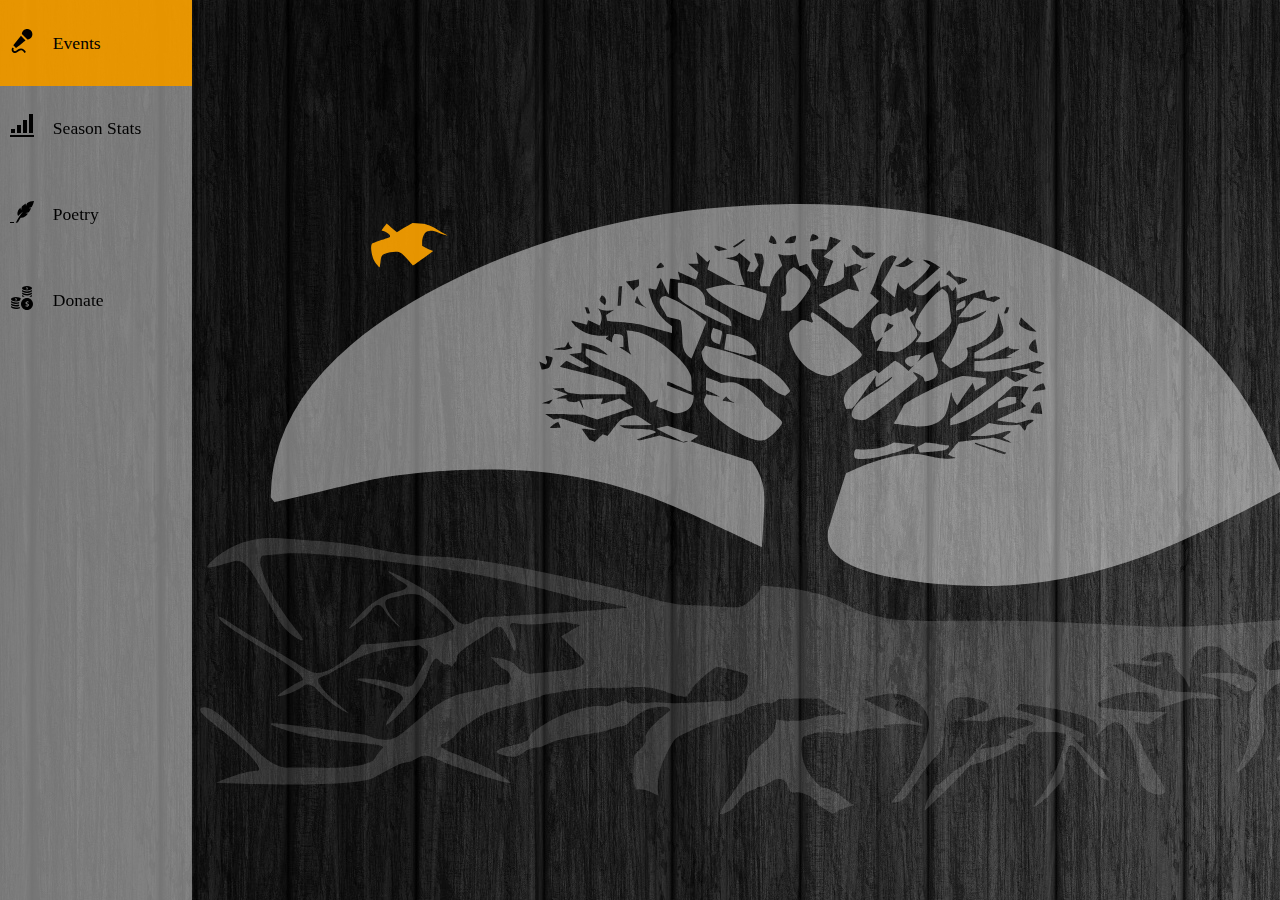
<file: index.html>
<!DOCTYPE html>
<html>
    <head>
        <link rel="stylesheet" href="assets/css/style.css">
        <link rel="stylesheet" href="assets/css/index.css">
        <link href='http://fonts.googleapis.com/css?family=Lato:100,300,400,700' rel='stylesheet' type='text/css'>
        <script src="http://ajax.googleapis.com/ajax/libs/jquery/1.11.0/jquery.min.js">
        </script>
        <script src = "assets/js/script.js"></script>
        <script src = "assets/js/header.js"></script>
        <script src = "assets/js/tree.js"></script>
        <style>
        @import url('https://fonts.googleapis.com/css?family=Petit+Formal+Script');
        </style>
    </head>
    <!-- background image -->
    <!-- begin navigation bar -->
    <aside id="menu">
      <a href="events.html">
        <div id="events"class="navitem">
          <svg class="icon "xmlns="http://www.w3.org/2000/svg" width="24" height="24" viewBox="0 0 24 24"><path d="M15.526 11.409c-1.052.842-7.941 6.358-9.536 7.636l-2.697-2.697 7.668-9.504 4.565 4.565zm5.309-9.867c-2.055-2.055-5.388-2.055-7.443 0-1.355 1.356-1.47 2.842-1.536 3.369l5.61 5.61c.484-.054 2.002-.169 3.369-1.536 2.056-2.055 2.056-5.388 0-7.443zm-9.834 17.94c-2.292 0-3.339 1.427-4.816 2.355-1.046.656-2.036.323-2.512-.266-.173-.211-.667-.971.174-1.842l-.125-.125-1.126-1.091c-1.372 1.416-1.129 3.108-.279 4.157.975 1.204 2.936 1.812 4.795.645 1.585-.995 2.287-2.088 3.889-2.088 1.036 0 1.98.464 3.485 2.773l1.461-.952c-1.393-2.14-2.768-3.566-4.946-3.566z"/></svg>
          <div class="navtext">Events</div>
        </div>
      </a>
      <a href="stats.html">
      <div id="stats" class="navitem">
        <svg class="icon" xmlns="http://www.w3.org/2000/svg" width="24" height="24" viewBox="0 0 24 24"><path d="M5 19h-4v-4h4v4zm6 0h-4v-8h4v8zm6 0h-4v-13h4v13zm6 0h-4v-19h4v19zm1 2h-24v2h24v-2z"/></svg>
        <div class="navtext">Season Stats</div>
      </div>
      </a>
      <a href="poetry.html">
      <div id="poetry" class="navitem">
        <svg class="icon" xmlns="http://www.w3.org/2000/svg" width="24" height="24" viewBox="0 0 24 24"><path d="M18.009 13.388c-1.771 2.408-4.399 4.783-7.359 4.396-.801 1.119-1.695 2.682-2.688 4.496l-2.296.72c1.943-3.79 4.537-7.981 7.32-11.166-1.205.785-3.185 2.473-4.908 4.253-1.554-3.246.085-6.253 2.458-8.548-.067 1.081.413 2.068.772 2.575-.062-.904.044-2.52.704-3.92 1.323-1.116 2.492-1.92 3.829-2.622-.217.791-.033 1.739.222 2.331.116-.82.603-2.368 1.167-3.01 1.667-1.075 4.135-1.936 6.77-1.892-.291 1.623-1.143 4.258-2.294 5.893-.929.597-2.157.946-3.137 1.115.811.228 1.719.293 2.509.235-.575 1.207-1.157 2.311-2.039 3.666-1.216.679-2.77.978-3.832 1.035.743.389 2.097.617 2.802.443zm-14.009 8.612h-4v1h4v-1z"/></svg>
        <div class="navtext">Poetry</div>
      </div>
      </a>
      <a href="https://www.paypal.com/signin?returnUri=http%3A%2F%2Furi.paypal.com%2FWeb%2FWeb%2Fcgi-bin%2Fwebscr%3Fvia%3Dul&state=%3fcmd%3d_account">
      <div id="donate" class="navitem">
        <svg class="icon" xmlns="http://www.w3.org/2000/svg" width="24" height="24" viewBox="0 0 24 24"><path d="M17 12c-3.313 0-6 2.687-6 6s2.687 6 6 6 6-2.687 6-6-2.687-6-6-6zm.5 8.474v.526h-.5v-.499c-.518-.009-1.053-.132-1.5-.363l.228-.822c.478.186 1.114.383 1.612.27.574-.13.692-.721.057-1.005-.465-.217-1.889-.402-1.889-1.622 0-.681.52-1.292 1.492-1.425v-.534h.5v.509c.362.01.768.073 1.221.21l-.181.824c-.384-.135-.808-.257-1.222-.232-.744.043-.81.688-.29.958.856.402 1.972.7 1.972 1.773.001.858-.672 1.315-1.5 1.432zm1.624-10.179c1.132-.223 2.162-.626 2.876-1.197v.652c0 .499-.386.955-1.007 1.328-.581-.337-1.208-.6-1.869-.783zm-2.124-5.795c2.673 0 5-1.007 5-2.25s-2.327-2.25-5-2.25c-2.672 0-5 1.007-5 2.25s2.328 2.25 5 2.25zm.093-2.009c-.299-.09-1.214-.166-1.214-.675 0-.284.334-.537.958-.593v-.223h.321v.211c.234.005.494.03.784.09l-.116.342c-.221-.051-.467-.099-.708-.099l-.072.001c-.482.02-.521.287-.188.399.547.169 1.267.292 1.267.74 0 .357-.434.548-.967.596v.22h-.321v-.208c-.328-.003-.676-.056-.962-.152l.147-.343c.244.063.552.126.828.126l.208-.014c.369-.053.443-.3.035-.418zm-11.093 13.009c1.445 0 2.775-.301 3.705-.768.311-.69.714-1.329 1.198-1.899-.451-1.043-2.539-1.833-4.903-1.833-2.672 0-5 1.007-5 2.25s2.328 2.25 5 2.25zm.093-2.009c-.299-.09-1.214-.166-1.214-.675 0-.284.335-.537.958-.593v-.223h.321v.211c.234.005.494.03.784.09l-.117.342c-.22-.051-.466-.099-.707-.099l-.072.001c-.482.02-.52.287-.188.399.547.169 1.267.292 1.267.74 0 .357-.434.548-.967.596v.22h-.321v-.208c-.329-.003-.676-.056-.962-.152l.147-.343c.244.063.552.126.828.126l.208-.014c.368-.053.443-.3.035-.418zm4.003 8.531c-.919.59-2.44.978-4.096.978-2.672 0-5-1.007-5-2.25v-.652c1.146.918 3.109 1.402 5 1.402 1.236 0 2.499-.211 3.549-.611.153.394.336.773.547 1.133zm-9.096-3.772v-.651c1.146.917 3.109 1.401 5 1.401 1.039 0 2.094-.151 3.028-.435.033.469.107.926.218 1.37-.888.347-2.024.565-3.246.565-2.672 0-5-1.007-5-2.25zm0-2.5v-.652c1.146.918 3.109 1.402 5 1.402 1.127 0 2.275-.176 3.266-.509-.128.493-.21 1.002-.241 1.526-.854.298-1.903.483-3.025.483-2.672 0-5-1.007-5-2.25zm11-11v-.652c1.146.918 3.109 1.402 5 1.402 1.892 0 3.854-.484 5-1.402v.652c0 1.243-2.327 2.25-5 2.25-2.672 0-5-1.007-5-2.25zm0 5v-.652c.713.571 1.744.974 2.876 1.197-.661.183-1.287.446-1.868.783-.622-.373-1.008-.829-1.008-1.328zm0-2.5v-.651c1.146.917 3.109 1.401 5 1.401 1.892 0 3.854-.484 5-1.401v.651c0 1.243-2.327 2.25-5 2.25-2.672 0-5-1.007-5-2.25z"/></svg>
        <div class="navtext">Donate</div>
      </div>
      </a>
    </aside>
    <!-- end navigation bar -->

    <!-- start content -->
    <body background="assets/img/background.jpg">

    <div id="page-wrapper">
      <!-- start header -->
      <div id="head-container">
        <!-- root slam svg -->
        <svg xmlns="http://www.w3.org/2000/svg" id="Layer_1" data-name="Layer 1" viewBox="0 0 655.31 60.83" style="
            width: 100%;
            fill: orange;
      "><defs><style>.cls-1{fill:#231f20;}</style></defs><title>the root slam</title><path class="1r" d="M50.31,13.77H33.53v48H20.24v-48H3.55V3H50.31Z" transform="translate(-3.55 -2)" style="
            opacity: 0;
            -webkit-animation: appear 3.0s 0s linear forwards;
            -moz-animation: appear 3.0s 0s linear forwards;
            -o-animation: appear 3.0s 0s linear forwards;
            animation: appear 3.0s 0s linear forwards;
            "></path><path class="2r" d="M109.12,61.8H95.84v-24H71.47v24H58.22V3H71.47V26.45H95.84V3h13.29Z" transform="translate(-3.55 -2)" style="
          opacity: 0;
          -webkit-animation: appear 2.8s 0.1s linear forwards;
          -moz-animation: appear 2.8s 0.1s linear forwards;
          -o-animation: appear 2.8s 0.1s linear forwards;
          animation: appear 2.8s 0.1s linear forwards;
          "></path><path class="3r" d="M157.85,61.8H122.58V3H156.5V13.77H135.83V26.86h19.24V37.6H135.83V51.05h22Z" transform="translate(-3.55 -2)" style="
          opacity: 0;
          -webkit-animation: appear 2.6s 0.2s linear forwards;
          -moz-animation: appear 2.6s 0.2s linear forwards;
          -o-animation: appear 2.6s 0.2s linear forwards;
          animation: appear 2.6s 0.2s linear forwards;
          "></path><path class="4r" d="M239.8,61.8H224.58l-9.15-15.13q-1-1.72-2-3.08a17.16,17.16,0,0,0-1.91-2.32,7.61,7.61,0,0,0-2-1.48,5.1,5.1,0,0,0-2.28-.51h-3.57V61.8H190.46V3h21q21.41,0,21.41,16a16.56,16.56,0,0,1-.94,5.68,15.79,15.79,0,0,1-2.67,4.7A16.9,16.9,0,0,1,225.1,33a21.48,21.48,0,0,1-5.43,2.38v.16a8.43,8.43,0,0,1,2.54,1.33A18.21,18.21,0,0,1,224.58,39a30.13,30.13,0,0,1,2.19,2.65q1,1.42,1.91,2.77ZM203.71,12.91V29.28h5.74a9.52,9.52,0,0,0,6.85-2.46,8.21,8.21,0,0,0,2.63-6.19q0-7.71-9.23-7.71Z" transform="translate(-3.55 -2)" style="
          opacity: 0;
          -webkit-animation: appear 2.4s 0.3s linear forwards;
          -moz-animation: appear 2.4s 0.3s linear forwards;
          -o-animation: appear 2.4s 0.3s linear forwards;
          animation: appear 2.4s 0.3s linear forwards;
          "></path><path class="5r" d="M269.33,62.83q-12.63,0-20.59-8.22t-8-21.43q0-13.94,8.08-22.56T270.27,2q12.59,0,20.36,8.24T298.41,32q0,13.86-8.06,22.35T269.33,62.83Zm.57-49.42a13.33,13.33,0,0,0-11.07,5.23q-4.1,5.23-4.1,13.84t4.1,13.82a14.15,14.15,0,0,0,21.62.14q4-4.94,4-13.72,0-9.15-3.9-14.23A12.71,12.71,0,0,0,269.91,13.4Z" transform="translate(-3.55 -2)" style="
          opacity: 0;
          -webkit-animation: appear 2.2s 0.4s linear forwards;
          -moz-animation: appear 2.2s 0.4s linear forwards;
          -o-animation: appear 2.2s 0.4s linear forwards;
          animation: appear 2.2s 0.4s linear forwards;
          "></path><path class="6r" d="M333,62.83q-12.63,0-20.59-8.22t-8-21.43q0-13.94,8.08-22.56T334,2q12.59,0,20.36,8.24T362.11,32q0,13.86-8.06,22.35T333,62.83Zm.57-49.42a13.34,13.34,0,0,0-11.07,5.23q-4.1,5.23-4.1,13.84t4.1,13.82a14.16,14.16,0,0,0,21.62.14q4-4.94,4-13.72,0-9.15-3.9-14.23A12.71,12.71,0,0,0,333.6,13.4Z" transform="translate(-3.55 -2)" style="
          opacity: 0;
          -webkit-animation: appear 2s 0.5s linear forwards;
          -moz-animation: appear 2s 0.5s linear forwards;
          -o-animation: appear 2s 0.5s linear forwards;
          animation: appear 2s 0.5s linear forwards;
          "></path><path class="7r" d="M409.81,13.77H393v48H379.75v-48H363.05V3h46.76Z" transform="translate(-3.55 -2)" style="
          opacity: 0;
          -webkit-animation: appear 1.8s 0.6s linear forwards;
          -moz-animation: appear 1.8s 0.6s linear forwards;
          -o-animation: appear 1.8s 0.6s linear forwards;
          animation: appear 1.8s 0.6s linear forwards;
          "></path><path class="8r" d="M438.19,59.54V46.42a25.22,25.22,0,0,0,7.75,4.49,24.91,24.91,0,0,0,8.45,1.5,18.71,18.71,0,0,0,4.37-.45,10.23,10.23,0,0,0,3.12-1.25,5.46,5.46,0,0,0,1.87-1.89,4.71,4.71,0,0,0,.62-2.36,5.1,5.1,0,0,0-1-3.08,10.59,10.59,0,0,0-2.69-2.5,28.17,28.17,0,0,0-4-2.21q-2.34-1.07-5-2.17-6.89-2.87-10.27-7a15.31,15.31,0,0,1-3.38-10,15.94,15.94,0,0,1,1.85-7.9,15.68,15.68,0,0,1,5-5.43A22.55,22.55,0,0,1,452.18,3,37.83,37.83,0,0,1,461,2a53.29,53.29,0,0,1,8.14.55,32,32,0,0,1,6.54,1.7V16.52a19.82,19.82,0,0,0-3.22-1.8,25.63,25.63,0,0,0-3.59-1.29,27.37,27.37,0,0,0-3.67-.76,26,26,0,0,0-3.47-.25,18.07,18.07,0,0,0-4.1.43,10.53,10.53,0,0,0-3.12,1.21,6,6,0,0,0-2,1.87,4.42,4.42,0,0,0-.7,2.44,4.66,4.66,0,0,0,.78,2.65,8.94,8.94,0,0,0,2.21,2.21,23.5,23.5,0,0,0,3.49,2.05q2.05,1,4.63,2.07a51.64,51.64,0,0,1,6.34,3.14,22.53,22.53,0,0,1,4.82,3.75A14.62,14.62,0,0,1,477.24,39a16.88,16.88,0,0,1,1.07,6.25,16.75,16.75,0,0,1-1.87,8.26A15.14,15.14,0,0,1,471.37,59a22,22,0,0,1-7.44,3,43.06,43.06,0,0,1-9,.9,49.83,49.83,0,0,1-9.21-.82A27.8,27.8,0,0,1,438.19,59.54Z" transform="translate(-3.55 -2)" style="
          opacity: 0;
          -webkit-animation: appear 1.6s 0.7s linear forwards;
          -moz-animation: appear 1.6s 0.7s linear forwards;
          -o-animation: appear 1.6s 0.7s linear forwards;
          animation: appear 1.6s 0.7s linear forwards;
          "></path><path class="9r" d="M523,61.8H488V3h13.25V51.05H523Z" transform="translate(-3.55 -2)" style="
          opacity: 0;
          -webkit-animation: appear 1.4s 0.8s linear forwards;
          -moz-animation: appear 1.4s 0.8s linear forwards;
          -o-animation: appear 1.4s 0.8s linear forwards;
          animation: appear 1.4s 0.8s linear forwards;
          "></path><path class="10r" d="M584.5,61.8H570.06l-4.18-13.08H545L540.81,61.8H526.46L547.87,3h15.71ZM562.84,38.54l-6.32-19.77a25.76,25.76,0,0,1-1-5.29h-.33a22.43,22.43,0,0,1-1,5.13l-6.4,19.93Z" transform="translate(-3.55 -2)" style="
          opacity: 0;
          -webkit-animation: appear 1.2s 0.9s linear forwards;
          -moz-animation: appear 1.2s 0.9s linear forwards;
          -o-animation: appear 1.2s 0.9s linear forwards;
          animation: appear 1.2s 0.9s linear forwards;
          "></path><path class="11r" d="M658.86,61.8H645.77V26.61q0-5.7.49-12.59h-.33a61.94,61.94,0,0,1-1.85,7.79l-13.78,40H619.48l-14-39.58a77,77,0,0,1-1.85-8.2h-.37q.53,8.7.53,15.26V61.8H591.84V3h19.4l12,34.86a49.1,49.1,0,0,1,2.09,8.41h.25a84.67,84.67,0,0,1,2.34-8.49L639.95,3h18.91Z" transform="translate(-3.55 -2)" style="
          opacity: 0;
          -webkit-animation: appear 1s 1s linear forwards;
          -moz-animation: appear 1s 1s linear forwards;
          -o-animation: appear 1s 1s linear forwards;
          animation: appear 1s 1s linear forwards;
          "></path></svg>
          <!-- root slam svg -->
          <div id="slide">
            <div id="date">
              Every 2nd and 4th Friday
            </div>
            <div id="location">
              <div id="leftsquare"></div>
              <div id="mlk">@ MLK CAFE</div>
              <div id="rightsquare"></div>
            </div>
          </div>
      </div>
      <!-- end header -->
    <div id="tree">
      <!-- begin tree -->
      <svg xmlns="http://www.w3.org/2000/svg" id="ebc269e2-9fd7-4fe0-9bf6-9234534830a1" data-name="2407755a-9209-4cce-8c0f-4984e1217bb4" viewBox="0 0 4646.81 2216.81" style="width: 100%;height: 100%;fill: rgba(255, 255, 255, 0.5);"><title>tree</title><path d="M3977,1017.61C3902.72,778.41,3765.61,576,3567,412.31c-147.32-121.3-323.28-218-521.59-286.7C2790.57,37.31,2487.68-5.19,2154.2.51c-319.72,5.4-621.64,56.1-896.52,150.7-258.37,88.8-504.27,220.7-665,356.7q-226.1,191.25-278.15,414.9c-9.39,40-13,66.3-15.54,111.1l-1.78,30.3,6,8.9c3.4,4.9,7,9.1,7.93,9.3s21.85-4.3,46.3-10.2c238.62-57.1,316.49-74.8,359.06-81.4,166.9-25.9,378-34.1,536-20.9,144.24,12.1,287.35,43.5,416.85,91.4,72.69,26.9,197,81.9,333.32,147.6,30.11,14.5,59.74,28.8,65.89,31.8s11.49,5.2,11.82,5,2.59-34.8,5-76.9c6.15-106.4,5.18-131-6.48-167.9-6.48-20.5-15.54-38.3-28.49-56.7l-6.48-9-111.38-37-111.38-36.9,14.41-10.2,14.25-10.2-23-7.5c-12.79-4.1-38-12.1-56-17.9l-33-10.5-20.07,5c-11.17,2.8-19.91,5.4-19.75,5.9.32.4,22.34,11.4,48.89,24.4l48.57,23.7,4.37-1.6c5.5-2,11.17-2.1,11.17-.1,0,1.3-8.9,3.5-14.25,3.5-1,0-21.21-5.6-44.84-12.5l-42.74-12.6-35.13,8.9c-33.67,8.5-35.29,8.8-42.25,7.9-5.67-.8-6.64-1.3-5-2.2,1.13-.7,16.35-6.5,33.67-13s32.7-12.5,34-13.2c2.1-1.3,1.78-1.8-3.08-4.3-10.68-5.6-21.69-7.1-59.25-8-43.55-1.1-52.13-2.5-62.49-9.7l-5.34-3.8,58-.5,58-.5-26.5-17.5c-29.46-19.7-28.33-19.3-47.59-16.5-23.64,3.4-37.23,10.8-50.35,27.6-4.53,5.7-14.25,18.4-21.69,28.1s-14.27,17.8-15.06,17.8-4.53-1.4-8.42-3a56.61,56.61,0,0,0-7.77-3c-.32,0-7,6.3-14.73,13.9l-14.29,13.9-10-3.7-9.87-3.8-14.25-19.8c-7.77-10.9-13.92-19.9-13.6-20.1.16-.2,12.47.8,27,2.1s26.87,2.2,27.2,2c1.3-.8-127.73-42.9-131.29-42.7-1.62,0-7.77,1.1-13.6,2.3L1325,782l-15.7-9.6-15.54-9.6h17.48c9.55,0,41,.5,69.61,1.1l52.13,1,24.61,8.9,24.77,8.8,65.08-21.3c35.94-11.8,65.4-21.8,65.73-22.3.16-.5-10.52-8.1-24-17l-24.38-16.2-6.8,2.1c-3.72,1.2-19.1,6.2-34,11.1-15.06,4.9-27.52,8.8-27.84,8.6s1.13-5,3.24-10.8,3.56-10.6,3.4-10.8c-.65-.4-77.22,4.6-78,5.1-.32.2,1.62,7.9,4.21,17.2s4.53,17,4.37,17.2c-.32.1-4-6.8-8.26-15.5s-8.09-15.8-8.26-16-2.59,1.1-5.34,2.8c-5.83,3.5-13,3.9-25.58,1.4-9.55-1.9-15.22-5.4-15.22-9.5v-2.9h-38l21.53-7.6,21.69-7.6-27.9-9.8c-15.22-5.4-27.2-10-26.39-10.3.65-.2,8.58-.8,17.48-1.2s17.81-.9,19.91-1.2c3.24-.5,3.56-.2,3.56,3.4,0,9.4,15.06,15.3,46.14,17.9,11.82,1,38,1.4,96.81,1.4h80.62l-.49-13.2-.49-13.2-13-6.9c-31.89-17-58.12-25.3-153.31-48.7-39-9.5-70.91-17.7-70.91-18.2s5.18-5.6,11.49-11.4c7.93-7.4,12-10.3,13.27-9.6,1.13.5,14.08,6.7,28.82,13.9l26.71,13,12.79-3.9,12.63-4-6.31-3.7c-3.4-2.1-19.59-11.6-35.78-21.1-16.35-9.4-29.62-17.5-29.62-17.9s9.23-1.6,20.4-2.9c11.33-1.2,21.21-2.5,21.85-2.8.81-.3,1.46-8.4,1.46-18v-17.4l4.53.6c19.75,2.7,33.35,6.4,47.92,12.8,12.3,5.4,27.36,15.2,36.26,23.6,3.72,3.5,6.48,6.5,6.15,6.7s-18.29-5.1-40-11.7l-39.5-12-.49,12.7c-.49,12.4-.32,12.7,4,16.7,7,6.3,33.51,22.9,51.48,32.2,14.41,7.5,35.45,17.1,77.54,35.3,43.06,18.7,77.7,50.3,96.81,88.3,2.91,6,5.83,10.8,6.31,10.8s6.64-2.5,13.44-5.5,12.63-5.5,13-5.5-.81,3.9-2.43,8.6a99.29,99.29,0,0,0-3.4,12.2l-.49,3.6,33.19,12.9,33.19,12.8,8.9-.6c37.4-2.8,58.6-22.3,60.22-55.4l.49-8.4-48.57-18.8-48.48-18.9.49-5.4c.81-11.1-1.94-11.7,45.17,10.4,23.31,11,42.9,20,43.39,20,.65,0,.81-12.5.49-27.8-.81-25.6-1.13-28.4-5-37.2-8.9-21-26.71-43.8-53.58-68.9-45.65-42.6-92.44-71.8-132.91-83.2-12.3-3.4-32.7-6.9-40.47-6.9h-5.39l2.1,3.7c1.3,2.3,2.75,14.4,3.89,30.3,1.78,27.7,4.53,41.4,9.87,50.2l3.24,5.2-3.72-2.4c-2.1-1.4-12.3-7.9-22.5-14.5l-18.78-12,7.93.3,7.93.4v-18.6c0-22.2-1-24.6-11.66-27.6a63.63,63.63,0,0,0-14.41-2h-7.45l-3.89,7.7a34.64,34.64,0,0,0-3.89,15.5v7.7l-10.2-6.2c-14.41-8.7-14.57-8.9-7.77-14l5.5-4.2-20.4-.1c-23.64-.1-35.13-1.6-53.58-7.2-14.73-4.5-32.86-14.7-43.06-24.2-7.45-6.9-19.43-21.8-18.13-22.6.32-.2,13.11,2.9,28.33,7,18.78,5,27.84,7,28.33,6.2s1.3-4.3,1.94-7.9,1.78-6.9,2.43-7.2,9.87,3.8,20.4,9,19.59,9.2,20.24,9,2.75-4.2,4.69-8.7c6.48-14.7,3.89-34.2-6.48-48.5l-3.4-4.7,3.72,2.1A73.69,73.69,0,0,0,1501,385c9.55,2.7,25.09,2.9,36.26.5l7.12-1.6-8.74,5.6c-4.86,3-11.49,7.3-14.89,9.4l-6,3.9,1.62,9.2c2.75,14.8,1.13,13.5,17.32,14.3,46.78,2.2,79,5.5,100.85,10.5,6.64,1.5,35.94,9.3,65.08,17.4s53.42,14.6,53.91,14.6.81-5.7.81-12.6v-12.5l-9.87-7.2c-37.88-27.7-61.35-65.2-73.5-117.5-1.46-6.3-2.27-11.6-1.78-11.9s6.8.4,13.92,1.7,13.27,2.1,13.6,1.9c.49-.2,4.21-9.8,8.58-21.2l7.93-20.9,10.2,21.4c15.7,33,18.45,38.4,18.94,37.3.16-.6,1.3-13.4,2.27-28.5,1.13-15.1,2.1-27.6,2.43-27.8s8.58.7,18.45,2.1,18,2.1,18,1.8-1.78-6.9-3.89-14.6-3.72-14.1-3.4-14.3,14.73,6.3,32.22,14.4,32.22,14.5,32.54,14.2c.49-.2,2.59-6.5,4.86-13.8l3.89-13.4-18.45-15.3-18.61-15.3H1850l-1-4.3c-2.1-9.7-7.12-39.1-6.64-39.4.16-.2,9.07,8.2,19.59,18.7s19.75,19,20.4,19,3.56-2.4,6.31-5.3c3.24-3.4,4.86-4.3,4.21-2.7-.32,1.4-3.08,9.6-5.83,18.4s-4.53,16.2-3.72,16.6c.65.4,24.12,13.2,52.13,28.4l50.83,27.6h15.86c8.9,0,16-.4,16-.9a122.29,122.29,0,0,0-4.86-12.8,328,328,0,0,1-15.38-51.8c-4.53-21.6-1.3-18.7-28-25.8l-23.15-6.2,9.71-.8c18.13-1.4,33.51-7.3,39-15l2.75-3.8,20.4,17.4,20.28,17.5-6.15,16.3c-3.4,9-6.15,16.5-5.83,16.6.16.2,5.67.9,12,1.6,8.42,1,12,1.1,13,.3.81-.6,4.86-6.4,8.9-12.8l7.61-11.7-8.09-21.2c-4.53-11.7-7.93-21.4-7.61-21.6s6.64.2,14.08.9l13.44,1.3,2.1,3.8c3.72,6.7,5.83,19.8,4.86,29.7-.65,5.2-3.89,20.5-7.45,34-8.42,33-8.42,33.4-6,42l2.1,7.5h33.51l3.08-10.9c5.18-19.2,18.13-40,34.64-55.9,3.89-3.7,7.12-7.3,7.12-8s-3.31-9.7-7.31-20.1-7.28-19.4-7.28-20.1c0-1,2.59-.8,10.2.7a118.46,118.46,0,0,0,43.22-.2,80.35,80.35,0,0,1,10.68-1.8c.32.2,3.24,10.3,6.48,22.3s6,22.1,6.31,22.3c.16.1,6.15-1.8,13.27-4.3,7.28-2.5,13.76-4.5,14.57-4.5s8.58,12.8,17.32,28.5c8.9,15.7,16.35,28.4,16.51,28.2.32-.2,2.43-8.1,4.69-17.6l4-17.3-4.69-3.7c-7-5.4-14.08-14.6-18.29-23.6-3.24-7.1-3.72-10.1-3.72-27.2,0-13.5.65-19.6,1.94-20.4,1.46-.9,7.61-.9,27.2,0,13.92.7,25.58,1.1,25.9.9s3.24-10.7,6.48-23.3c3.08-12.7,6-23.3,6.15-23.8.32-.8,40,13.3,40,14.3,0,.4-14.57,13.6-32.38,29.5-18,15.8-31.89,29.1-31.24,29.5s9.07,3.9,18.45,7.8l17.32,7.1L2321.71,252c-10.2,24.9-18,45.5-17.65,45.8,1.46.8,26.87-5,37.4-8.6,13.44-4.6,26.23-12,32.05-18.6l4.86-5.3v-52.5l2.91,7.2c1.62,4,3.24,7.8,3.56,8.5.49.8,7.28-1.1,19.26-5.2l18.62-6.5,9.87,3.6c5.34,2,9.71,3.9,9.71,4.3a45.12,45.12,0,0,1-3.4,7c-1.94,3.4-3.08,6.4-2.59,6.7s7.61-2.2,16-5.6l15.06-6.2-28.65,17.8-28.82,17.9,12.14,27.4c6.64,15.1,11.82,27.6,11.49,27.8s-9.07-1.7-19.43-4.2c-10.2-2.6-19.59-4.5-20.56-4.3-4.21.9-106.52,57.4-105.87,58.5.32.7,22.5,18.7,49.37,40.1l48.73,38.9,12,2.3c6.64,1.3,12.47,2.1,13,1.9.32-.3,21.85-22.7,47.76-49.8l47.11-49.2L2490.75,339c-8.26-7-15.54-13.2-16.35-13.8-.65-.6,1.46-6.2,5-13,7.12-13.6,16.67-38.2,25.25-65.9,9.55-30.3,17.81-43.6,32.7-52.8,10.85-6.8,15.06-7.5,24.93-4.7,4.37,1.3,7.93,2.6,7.93,2.9s-12.79,23.9-28.49,52.3l-28.49,51.7,24.77,21.8,24.91,21.8,1.78-8c1-4.4,3.56-16.7,5.67-27.3s4.21-19.2,4.86-19.2c.49,0,1.46,1.7,1.94,3.7,1.46,5.3,7.93,13,15.7,18.3l6.48,4.5,7.45-5c34.32-22.8,68.15-55.1,80.62-77.1l4-7.1-13.92-9.7c-7.61-5.4-13.44-9.9-13.27-10,.32-.2,6.48.7,13.44,1.9,12.79,2.3,13.11,2.5,31.41,13.8l18.45,11.4-47.27,41.9c-26.06,23.1-48.08,43.2-49.05,44.8-2.59,4.7,1.94,9.2,12.63,12.2,11.82,3.4,18.45,3.9,25.09,2.1,4.86-1.3,9.23-5.1,31.57-27.4l25.9-26,.49,12.8c.16,7.1.81,12.9,1.46,12.9.49,0,7.12-2,14.57-4.6l13.44-4.5,1.3,2.3c.81,1.3,3.4,5.8,5.83,10,4,6.9,7.93,10.8,9.71,9.7a97.26,97.26,0,0,0,6.31-8.2l5.5-7.8,1,7.8c.65,4.3,1.62,14.2,2.1,22.1,1,12.5,1.46,14.2,3.72,13.7,1.46-.3,23.64-7.6,49.21-16.2s46.78-15.4,47.11-15.2,2.1,6.2,4.21,13.4c1.94,7.1,3.89,13.8,4.21,14.7.81,1.5,1.78,1.4,11.66-.9,21-5,21.53-5.1,30.11-1.3,4,1.8,7.45,3.7,7.45,4s-5.5,3.9-12.14,7.8l-12,7.1-6.15-1.6c-3.4-.9-19.1-4.9-34.81-8.9L2852,339l-13.92,16.5c-7.77,9.2-20.72,25.3-29.14,36l-15,19.3h45l27.84-12.4c15.38-6.8,28.33-12.2,28.65-12s-1.62,3.2-4.37,6.7c-12.47,15.6-41.6,29.4-82.72,39.2-15.7,3.8-13.92,1.8-19.75,20.5-5.34,17.4-19.26,47.2-37.07,80-8.74,16.2-16.84,30.9-18,32.5-1.78,3-1.3,3.5,14.41,16.8,8.9,7.6,16.67,13.9,17.32,13.9,2.27.1,21.69-8.4,31.24-13.7,11.66-6.6,23.31-17,28-25.2,4.37-7.3,4.86-22.4,1-29.5l-2.43-4.8,14.89-4.5c60.71-18.7,95.35-56.7,99.24-109.3.49-7.3,1.13-13.1,1.46-13,.16.2,4.86,14.7,10.36,32.2,15.06,48.2,17.81,44.4-68.32,94.9L2851.91,540v20.8h33.19l37.23-18.1c20.56-9.9,41.44-20.1,46.62-22.6,8.58-4.1,9.23-4.3,8.42-2-2.59,6,14.25,11.1,30.27,9,4.69-.6,8.74-1,9.07-.8s-10.68,6.7-24.44,14.6l-24.93,14.4,6.64.8c3.72.5,9.07,1.2,12.14,1.5,4,.5-13,2.3-60.71,6.5-36.42,3.2-67.83,6-69.77,6.3-3.72.4-3.72.6-3.72,17.2v16.7l13.92,2.4c12.14,2.1,16.19,2.3,30.43,1.8,35.78-1.3,85.48-11.4,152.17-30.8l30.76-8.9,14.08,3.6c16.67,4.4,16.84,5.1,3.4,12.8-19.1,11-26.23,15.6-26.23,17.3,0,1.3,3.72,2.8,13.11,5.2,7.12,1.9,13.44,3.9,13.92,4.4,1.62,1.6-4.53,3.7-11,3.7-9.23,0-21.85-2.9-29.14-6.8-6.31-3.3-6.64-3.8-5.83-7.9.32-2.4.32-4.3-.32-4.3-4-.1-66.37,9.5-65.4,10.1.81.3,14.41,3.7,30.43,7.4s29.79,7,30.43,7.4c1.13.7-38.53,22-45.17,24.4-1,.3-8.74-4.3-17.65-10.4-8.74-6-16.35-10.8-17-10.7s-46.46,35.1-101.83,77.6l-100.53,77.3v22.9l4.53-.6c13-2,34.64-8.5,52.13-15.7,50.83-21,106.68-61.1,159.29-114.5,8.58-8.6,11.82-11.2,14.57-11.2,2.91,0,53.1,4.1,53.91,4.4.16.1-6.15,11.6-14.08,25.5l-14.41,25.4,9.55,8.2c5.34,4.6,9.71,8.7,9.71,9.3s-24.44,12.1-54.23,25.7-54.23,25-54.23,25.4c0,.6,71.55,10.1,76.41,10.1,1.46,0,12.3-2.7,24.12-6,18-5.1,22.34-5.9,27.2-5.4,11.17,1.2,11,1.5-3.56,11.7-13.11,9.3-13.6,9.9-14.57,15.5-.81,6.1-5.34,13.1-7.45,11.6-.65-.5-4.69-5.8-9.07-11.7-6.15-8.5-8.42-10.7-10.36-10.2-1.46.4-8.42,1.4-15.54,2.2-24.61,2.9-62.49.2-86.93-6.1l-6-1.6-34.81,22.7c-21.53,14.1-34.32,23.1-33.35,23.7.81.5,10.85,1.1,22.18,1.4,33,.7,59.25-3.1,94.06-13.5,15.06-4.5,19.1-5.3,23.47-4.8,10,1.4,10,1.6-6.15,12.7-8.42,5.9-15.38,11.1-15.38,11.5s6.48,4.4,14.57,8.7c7.93,4.3,15.38,8.5,16.35,9.2s-12.79-3-30.6-8.2c-18-5.1-33.83-9.4-35.45-9.4-2.43,0-112.67,13-123.19,14.5-2.75.4-7.45,5.4-22.18,23.5l-18.62,22.9,8.58,3.9c4.53,2.1,10.85,4.9,13.92,6.2l5.67,2.4-4.86.8c-2.59.5-11.17,1.1-19.26,1.4-19.26.8-35.61-1.1-71.88-8.6-37.07-7.7-51.64-9.5-69.61-8.6-47.11,2.2-98.59,14.9-162,39.8-23.8,9.4-69.61,29.8-71.39,31.9-2.1,2.3-62.65,196.6-64.75,207.3-2.27,12.4-1.13,35.4,2.43,46.1,13.27,39.4,53.91,71.2,122.55,95.8,61.52,22.1,165.61,42,263.71,50.6,92.27,8.1,200.58,10,276.66,5.1,160.75-10.6,319.88-45.5,486.63-106.8,97.45-35.8,222.27-93.1,378.81-173.7,53.91-27.7,125.14-65.4,128.37-67.8C3981.72,1034.21,3981.24,1031.11,3977,1017.61Zm-2654.9-216.4c1.3-1,6-3.8,10.36-6.2,5.83-3.1,8.42-3.9,9.23-3a103.37,103.37,0,0,1,4.51,10.6h0c1.78,5.2,3.4,9.5,3.4,9.8s-8.74.4-19.43.4-19.43-.4-19.43-.8C1310.8,811.11,1317,805.41,1322.13,801.21Zm-45.67-215.1-4-14.1,10.85,5.4c6,3,11.49,5.4,12.3,5.4s2.59-2,3.72-4.5c1.94-4.1,1.78-5.4-1.3-13.2-1.94-4.8-3.08-9.8-2.59-11.3l1-2.8,12.14,2.7c11.91,2.6,11.91,2.6,11.91,6.3h0c0,5.3-6.15,24.1-9.87,30.3-2.43,4-4.37,5.7-8.42,6.8-5.83,1.7-20.4,4.2-21.21,3.6C1280.67,600.51,1278.56,593.91,1276.46,586.11Zm39.17,131.7c-3.56,4.4-7.12,8-8.09,8-.81,0-7-.5-13.76-1.1l-12.3-1.2,19.1-6.7c10.52-3.8,19.59-6.8,20.4-6.9C1321.62,709.81,1319.19,713.41,1315.63,717.81Zm76.25-196.6c2.91,1.2,2.1,1.6-11.82,5.1-14.73,3.7-15.38,3.7-30.43,3.1-8.42-.4-18-1-21-1.4l-5.67-.8,9.71-2.3c8.42-2,13.92-2.8,30.92-4.7,2.75-.3,4.37-2.3,8.74-10.6l5.34-10.3,2.1,6.8a31.5,31.5,0,0,0,5.47,10.2h0A28.77,28.77,0,0,0,1391.88,521.21ZM1451,397.81c-4.86,0-5.5-.3-6.48-3.3-.65-1.7-2.43-6.9-4-11.5l-3.08-8.3,5.83.3,6,.3,3.51,10C1457.44,398.21,1457.44,397.81,1451,397.81Zm62-34.5-1.78,3.9-6.29-4.4a83,83,0,0,1-10.52-8.8c-4.69-4.8-4.53-7.4,1.13-16.9,3.53-5.7,5.15-5.9,11.46-1.6C1514.43,340.51,1517.18,353.81,1513,363.31Zm59.4-58.8c-.49,3.2-1.3,15.5-1.78,27.3s-1.3,25.2-1.78,29.7l-1,8.3h-11.49l1-11.8c.65-6.4,1.46-21.4,1.94-33.2.65-11.8,1.3-22.5,1.78-23.8.65-1.8,1.78-2.2,6.48-2.2h5.83Zm44,6.7-2.43,2.9-13.6-16.4-13.6-16.4,6.48-.8c13.44-1.7,27.68-4.1,34-5.7l6.48-1.7.49,9.6c.31,5.3,0,11-.5,12.8s-4,5.3-7.93,8S1617.71,309.61,1616.41,311.21Zm40,64.1c-6.64-2.6-35.94-16.3-37.07-17.3-.49-.5,1-5.5,3.08-11.1a83.94,83.94,0,0,0,4.21-12.9c0-1.5,1.46.7,3.24,4.8a104.48,104.48,0,0,0,7.27,14.1h0c4.53,7.6,13.44,17,19.75,21.3l4.37,3Zm60.22-144.1a127.64,127.64,0,0,1-13.6,2.3c-4.53.4-5.34.2-5.34-1.5,0-3.2,4.37-9.8,10-15.2,6.23-5.8,6.51-5.6,13.63,3.5C1727.14,227.81,1726.65,229,1716.62,231.21Zm238-65.7c-.49.2-7.61,1.5-16,2.8l-15.06,2.4-4.37-2.6c-5.83-3.5-11-10.1-11-14.1,0-3,.32-3.2,4.53-2.6,2.35.4,8.34,1.7,13.36,2.9h.05C1935.7,156.71,1955.94,164.61,1954.64,165.51Zm47.38-21.6c-10.85,7.3-20.24,13.5-20.88,13.7a12.39,12.39,0,0,1-4.21-1.1c-2.75-1.3-1.62-2.3,17.16-15.1,11-7.5,20.56-13.6,21-13.6a17,17,0,0,1,3.77,1.3h0C2021.45,130.31,2020,131.61,2002,143.91Zm126.13.9c-6.15,0-14.41-2.3-19.1-5.4l-3.4-2.2,3.24-10.5c1.94-5.7,3.72-11,4.21-11.8,1.11-2.2,7.59,2.1,12.44,8.3h0c4.86,6.1,7.45,12.4,7.61,17.8C2133.15,144.61,2132.83,144.81,2128.15,144.81Zm73.48-11.8c-3.24,8.7-1.62,8.1-25.09,9.4-14.57.8-14.73.7-9.39-7.7,6-10,14.41-15.3,29-18.5,8.39-1.9,8.23-1.9,8.23,3.8h0C2204.38,122.91,2203.08,128.81,2201.63,133Zm80.95-5.9c-7.61,4.9-28,9.9-28,6.8,0-1.1,6.48-21.2,7.28-22.9,1-1.6,4.52-1.5,11,.2h0c7,1.8,10.85,4.7,12.47,9.3C2286.63,123.91,2286.33,124.61,2282.58,127.11Zm192.35,65.8a52.74,52.74,0,0,1-22.66,5.9c-1.94,0-6.8-1.9-10.85-4.2-8.9-5.1-27.2-21.8-31.57-28.8-3.4-5.5-4-13-1.46-16,2.39-2.9,9.84-.8,18.42,5.1h.05a79.33,79.33,0,0,1,13.76,12.9l6.8,8h14.89c14.25.1,27.68,1.1,29.62,2.3C2493.55,179.11,2481.93,189.31,2474.93,192.91Zm141.35,26c-15.7,9.7-16.19,9.9-23.47,9.9a130.36,130.36,0,0,1-18.62-2.1c-9.71-1.9-10.68-2.3-8.09-3.3,13-4.7,29.79-15.5,40.47-26l4.86-4.8,1.46,3.3a22.87,22.87,0,0,0,5.27,6.7h.05a37.72,37.72,0,0,0,9.07,4.8l5,1.6Zm183.5,72-6,1.9-2.59-5.1c-4-7.5-17.32-19-30.27-26.4l-11.66-6.5,5.5-7c3.08-3.8,5.67-7,5.83-7,.32,0,3.43,3.8,7,8.5h0c8.58,11.4,12.63,14.8,16.67,14.1,7-1.1,41.77,8.2,41.77,11.2C2826,279.11,2814.68,286.21,2799.78,290.91Zm178.41,85.6a115,115,0,0,1-3.72,11.3c-3.56,9.4-3.72,9.5-8.9,9.8-6.31.4-6.48.1-1.62-13.1l3.4-9.7h5.5c4.06,0,5.34.4,5.34,1.7Zm57.8,76.3c-9.55-5.2-22.18-15.2-22.18-17.6,0-1,1.62-6.8,3.56-13l3.56-11.3,5.18,5.3c2.91,3,10.52,10.3,17,16.2h0c6.48,6,16.67,15.3,23,20.7,6.15,5.4,10.85,10,10.36,10.3-1.3.9-18.13-1.9-25.42-4.1A113.55,113.55,0,0,1,3036,452.81Zm45.16,88.7c-.49.3-3.56-.5-7-1.8-12-4.5-18.78-8.4-21.85-12.6-2.59-3.6-2.75-5.1-1.3-10.5,1.78-7.1,8.74-16.5,16.51-22.2,4.53-3.5,5.34-3.7,6.31-2,.69,1,2.8,12.4,4.74,25.2h0C3080.5,530.51,3081.64,541.21,3081.15,541.51Zm-118.79,367.3c-.65,0-25.58-8.4-55.53-18.7-52.29-17.9-54.39-18.8-52.94-20.9l1.78-2.3,16,5c8.9,2.8,33.83,10.7,55.36,17.6h0c21.37,6.9,39.18,12.6,39.5,12.7C2967.22,902.71,2963.33,908.81,2962.36,908.81Zm122.83-147.3c-15.06-.7-26.87-2.4-29.3-4.2-2.1-1.5,11.17-26.2,17.16-31.8,3.89-3.6,12.47-7,16-6.3.86.1,3.27,8.3,5.21,18.2s3.56,19.4,3.56,21.3l.16,3.4Zm24.61-88.7c-2.91,1.7-27.84,6.1-37.4,6.7l-10.2.6,4-5.6c4.53-6.4,11.82-13.2,17.32-16.3,6.15-3.5,16.51-7.5,18.29-7.1.87.2,3.3,5,5.4,10.7S3110.45,672.41,3109.8,672.81Z" transform="translate(-40.61 0)"></path><path d="M2188.68,234c-8.9,5.7-15.86,14-19.1,23.3-2.43,6.4-2.59,10.4-1.62,25.3.65,9.7,1.3,22.9,1.3,29.2.16,10.6-.16,11.9-4,16.6a41,41,0,0,1-9.23,7.7l-4.86,2.5-.16,23.3c-.16,12.9-.32,24-.16,24.6.16,1,4.53,1.3,16.67,1.3h16.35l6.31-4.3c17.81-11.8,45.33-45.3,60.55-73.8,5.18-9.6,6.15-12.8,6.15-20.4.16-8.4-.32-9.5-5.67-16.5a136.12,136.12,0,0,0-15.7-15.7c-10.52-8.8-37.07-27.3-39-27.3C2195.8,229.81,2192.4,231.71,2188.68,234Z" transform="translate(-40.61 0)"></path><path d="M1775.38,310.91v25.4l4.53,6c9.07,11.8,29.14,25.1,69.12,46.2,10.68,5.7,26.06,13.9,34,18.4,26.39,14.7,62.33,30.4,80,35.1l7.12,1.8-.81-9c-1.78-17.9-13.92-27.8-69.77-57l-25.74-13.3.81-4.1c.32-2.3,0-8.7-.65-14.2-2.91-23.2-19.91-40.8-49.05-50.9-11-3.7-30.6-8-42.09-9l-7.45-.7Z" transform="translate(-40.61 0)"></path><path d="M1942.13,294.31a333.6,333.6,0,0,0-51.32,10.5l-13.27,3.8,1.78,3.9c5.67,12.7,28.49,30.8,62.33,49.4,10.36,5.7,25.42,14.1,33.51,18.6,19.59,10.8,42.41,22.1,59.25,29.2,14.73,6.2,34.16,13.1,36.75,13.1,1.78,0,11.33-23.5,16.51-40.5a244.57,244.57,0,0,0,9.07-45l1.13-11.1-22.34-7.6c-39.66-13.6-70.26-21.5-94.22-24.4C1966.91,292.51,1958.15,292.51,1942.13,294.31Z" transform="translate(-40.61 0)"></path><path d="M2724,316c-32.05,23.7-74.14,79.6-84.18,111.8-5.34,16.8-3.89,21.5,9.55,31.5,3.56,2.7,7.12,6.4,7.61,8.2,1.3,4.1-3.56,14.1-12.3,25.2-3.56,4.6-6.31,8.5-6,8.7s9.71.5,20.72.6c22.34.1,24.28-.2,38.2-7.1,15.38-7.4,47.11-33.8,60.38-50.1,10.36-12.8,11.66-16.7,9.71-30-1-6.3-3.89-28.6-6.31-49.5-4.37-36.4-4.86-38.3-8.9-43.3-4.37-5.3-14.73-13.2-17.32-13.2C2734.39,308.81,2729.37,312.11,2724,316Z" transform="translate(-40.61 0)"></path><path d="M1721.8,336.11c-7.28,3-11.49,8.5-12.47,16.7-.81,7.7,1.3,12.9,12.14,30a159.63,159.63,0,0,1,10.2,18.4c1.78,4.4,3.89,7.2,5.83,7.9,1.62.6,12.47,3.5,24,6.4s21.53,5.8,22.18,6.5c3.89,4.6,7.93,38.5,7.93,68.8,0,19.7,3.08,34.6,9.07,45.9,4.53,8.5,13.27,17.8,20.4,21.9l4,2.3,9.87-23.3c8.9-20.9,29-70.8,39.66-98.8l4-10.5-7.45-6.5c-31.57-27.9-72.69-56-105.55-72.1-16.51-8.2-34.48-15.9-36.91-15.9A32,32,0,0,0,1721.8,336.11Z" transform="translate(-40.61 0)"></path><path d="M2811.45,351.41c-16.51,6.8-24.28,15.1-25.58,27.1-.32,4.6-.32,8.3.32,8.3,2.75,0,17.65-5.3,22.83-8.1,9.07-5,10.52-7.5,10.52-18.9C2819.54,349,2818.91,348.41,2811.45,351.41Z" transform="translate(-40.61 0)"></path><path d="M2636.13,379.71c-2.59,4.9-5.5,9.7-6.64,10.7-2.1,1.7-2.43,1.7-7.93-.6-6.64-2.8-11.17-7.1-12.3-11.9l-1-3.4-6,5.9c-7.12,7.1-11.82,9.9-18.29,10.8-5,.8-19.59,6.9-30.76,12.9l-6.31,3.4-7.12-4.8c-6.15-4.2-7.93-4.9-13.11-4.9-28.33,0-46.95,17.4-49.7,46.5-1,9-.49,11.5,4.69,26,3.24,8.8,6.64,18.9,7.77,22.5a34.57,34.57,0,0,0,2.91,7.7c.65.8,6-2.6,13.76-8.8,7-5.5,13-9.9,13.27-9.7s-4.69,11.5-11,25.1-11,25-10.52,25.3,16.19,1.8,35.13,3.2l34.16,2.7,9.07-2.9c17.81-5.8,44-24.9,58.76-43.1,14.25-17.5,14.08-21.9-2.59-49.8-9.55-15.7-15.22-27-15.22-29.9,0-.9,4.37-4.3,9.55-7.6,12-7.4,15.06-12.8,14.41-25.6l-.49-8.6Zm-84.22,58.1,6.64,1.5-2.1,3.8c-1.13,2-5,6.1-8.58,9-7.61,6-22.5,15.3-23.64,14.6-.32-.2,1.78-5.5,4.86-11.8s6.48-14.4,7.45-18.1l1.94-6.8,3.4,3.2C2543.85,435,2548.06,436.91,2551.91,437.81Z" transform="translate(-40.61 0)"></path><path d="M2259.58,396.51c-2.59,5.7-2.1,9.3,2.27,19.9,4.69,11.1,4.69,11.3,1.62,13.8-2.1,1.8-2.43,1.7-6.8-1.4-5.5-4.1-18.62-8-26.87-8-6,0-6.15.1-19.59,12.7-17,16.2-26.39,26.2-29.3,31.4-4.69,8.1,1.3,38.4,12.47,62.2,25.58,55.1,71.72,91.6,122.71,96.8,8.9,1,12.3.9,16.35-.2,8.74-2.2,26.71-11.8,51.8-27.6,29.14-18.3,48.73-32.8,55.2-41.1,4.69-5.9,4.86-6.5,3.08-10.5-7.45-15.3-66.7-69.3-129-117.6-21.85-16.9-47.43-34.1-50.67-34.1C2261.85,392.81,2260.39,394.51,2259.58,396.51Z" transform="translate(-40.61 0)"></path><path d="M1902.63,451.11c-.32,1.2-2.27,6.8-4.21,12.5-7.93,22.6-1,36.7,21.85,44.1l6.48,2.1,1.13-3.7c3.08-10.1,7.77-34.4,7.77-39.5,0-4.9-.49-5.8-3.4-6.3-1.94-.4-9.23-3.1-16.19-6.1C1903.91,449.21,1903.27,449,1902.63,451.11Z" transform="translate(-40.61 0)"></path><path d="M1951.84,472.91c0,1.8-6.15,42.8-7.28,49.5l-1,5.2,11,3.2c23.15,6.8,59.9,16.8,68.15,18.4,10,2.1,19.75,1.6,30.6-1.6l7.12-2.1-1.13-4.6c-7.45-32.1-34.32-53-83.37-65C1960.26,472.11,1951.84,471.11,1951.84,472.91Z" transform="translate(-40.61 0)"></path><path d="M1873.32,516c-.32.7-3.24,5.8-6.64,11.2-5.5,9.3-5.83,10.4-4.69,17.5,3.89,26.1,15.06,42.2,40.31,57.6,20.4,12.4,40,19.1,72.69,24.9,24.28,4.3,62.81,7.6,90.49,7.6h10.68l21,18.3c22.5,19.5,36.42,29.9,48.57,36.1,7.12,3.6,15.86,6.6,19.59,6.6,1,0,5.34-3.4,9.87-7.6,9.55-8.6,9.55-8.4.65-22.7-37.4-60.3-129.51-108.4-278.77-145.3-12-3-22-5.4-22.34-5.4S1873.65,515.41,1873.32,516Z" transform="translate(-40.61 0)"></path><path d="M2693.76,539.91c-8.58,2.6-26.23,14.1-37.56,24.4s-12.47,11-8.26,5.1c4-5.8,10.36-20.5,9.23-21.3-1.46-.9-23.47,1.7-32.7,3.8-28.49,6.6-32.7,23-9.23,36.4,5.5,3.1,7,3.1,13.27-.2,4.86-2.5,4.86-2.3-2.59,4.8-4.21,4.1-8.9,8.7-10.36,10.2l-2.75,2.8L2600,594.11c-12.14-11.4-31.89-25.3-35.94-25.3-1,0-7.45,4.6-14.41,10.2-6.8,5.7-19.75,15.9-28.65,22.7l-16,12.4-5-3.9c-2.75-2.1-6.64-5-8.58-6.4l-3.56-2.5-21.21,13c-48.24,29.5-75,54.2-85,78.9-5.18,12.8-5.18,21.6.16,38.2l4.37,13,8.26-.7c17.32-1.5,12,4.1,58.28-61.4,23.15-32.7,42.41-59.3,42.74-59s-.16,2.7-1.13,5.5c-3.56,10.1-1.3,36,3.08,36,1.94,0,34.48-21.9,46.62-31.3,10.68-8.3,13.44-7.9,5.34.8-7.12,7.6-27.2,21.9-62.16,44.3-37.07,23.6-54.39,37.4-66.7,52.7-10,12.4-13.92,21.6-14.08,32.2,0,9.2,4.37,14.7,14.73,18.2,9.23,3.1,26.55,4,33.51,1.8,8.09-2.6,22.83-13.1,79.16-56.6,59.09-45.7,89.52-70.2,103.44-83.1,10.68-9.8,10.68-10.7.81-21.2-3.56-3.7-6.8-8.1-7.45-9.9l-1-3.2,8.58,2.9c11.33,3.8,23.64,11.3,27.52,16.7a29.72,29.72,0,0,1,4.21,10.1c1.3,6.4.81,6.4,16.35,2.1,18.45-5.1,30.43-15.6,32.7-28.6,1.46-8.7-.16-18.1-6.48-36.7-4.21-12.6-9.39-32.8-9.55-37C2703,537.31,2701.69,537.51,2693.76,539.91Z" transform="translate(-40.61 0)"></path><path d="M2804.65,625.21q-21.85,4.8-100.21,43.3c-73,36-106.52,55.3-109.76,63.3-5,12-23.15,45.2-35,64.1-.81,1.4.65,1.8,8.42,2.4,5.18.3,22.5,2.6,38.37,5.1,23.15,3.5,31.73,4.4,42.9,4.4,49.86-.1,84.18-16.3,98.75-46.6,5.34-11.1,13.76-45.1,17.32-69.7.65-4.3,1.62-8,2.27-8.2s1.62,2.6,2.27,6.3c.49,3.7,2.75,10.8,5,15.9,4.37,10,13.6,25.7,14.89,25,.32-.3,6-8.5,12.47-18.3,6.31-9.9,18.94-28,27.68-40.4l16.19-22.4,1.94,6.9c1.13,3.9,3.24,10.3,4.69,14.4l2.59,7.4,19.26-11.9,19.43-11.9-.49-11-.49-11-8.9-.7c-4.86-.5-20.24-2.1-34-3.7C2817.11,624,2811.77,623.71,2804.65,625.21Z" transform="translate(-40.61 0)"></path><path d="M1877.37,652.51l.16,22.8,12,5c16.67,7,39.66,18.9,37.23,19.3-1.13.2-12.3-1.7-24.61-4.2-12.47-2.6-23.15-4.6-23.64-4.6-.65,0-1.13,1-1.13,2.2s-1.94,5.9-4.21,10.3c-4.69,9.1-4.53,14.9,1.3,26.3,11.33,22.8,54.72,60.3,106.36,92.2,30.6,18.9,54.56,29.6,77.38,34.6,15.38,3.3,25.74,3.2,33.83-.4,22.66-10.2,62.16-50.7,62.16-63.8,0-4.9-39.34-41.4-58.6-54.1-4.21-2.8-7.77-6.1-7.77-7.3,0-3.9-9.71-17.8-18.78-26.7-24.77-24.4-57.31-46.2-79.65-53.3-11-3.5-17-3.9-37.88-2.5l-19.43,1.3-11.66-4.8c-12.14-5-40-15-41.93-15C1877.86,629.81,1877.37,640,1877.37,652.51Zm86.45,60a65.34,65.34,0,0,0,11.82,6.2c4.21,1.7,6.8,3.1,6,3.1-2.27,0-42.74-7.7-43.87-8.3-.49-.3,2.27-3.9,6.15-8.1l6.8-7.4,4.37,5.6a56.94,56.94,0,0,0,8.73,8.9Z" transform="translate(-40.61 0)"></path><path d="M2954.39,709.51l-16.48,8.8v11.9c-.16,9.8.16,11.7,2.1,11.3,14.08-3.4,29.3-7.8,44.68-13.1l18.62-6.4.49-10.6.49-10.6h-33.38Z" transform="translate(-40.61 0)"></path><path d="M2550.81,870.51c-18.78,9.6-40.63,15.7-67.34,18.9-15.7,1.8-44.52,2.4-55,1.1-6.64-.8-6.64-.8-9.71,3-4.37,5.8-5.18,21.6-1.3,26.8s9.07,5.9,33.83,5.2c22-.7,37.07-3,66.7-10.3,27-6.7,65.56-17.8,85.31-24.7,17.16-6,35.29-14.8,33-16.2-.49-.3-18.13-2.3-39-4.4l-38-3.7Z" transform="translate(-40.61 0)"></path><path d="M2659.91,873.81l-14.89,7.9,4,10.1c3.89,9.3,4.37,10,8.09,10,12.14,0,73.33-5.4,80.78-7.1,9.87-2.3,19.1-8.2,21.69-13.8,1.78-4,.32-5.1-6.64-5.1-2.43,0-15.86-1.8-29.95-4s-29.3-4.2-33.83-4.6c-4.37-.3-9.55-.7-11.33-.9C2675.63,866,2670.12,868.31,2659.91,873.81Z" transform="translate(-40.61 0)"></path><path d="M3720.77,1782.11c-20.83-6.1-38.59-8.1-82.7-9.3-93.42-2.4-130.48-11.4-197.25-48.1-43.8-24.1-87.91-49.8-86.07-50.4.61-.2,12.25-2,26-3.9l25.12-3.5,43.8,5.6c24.2,3,46.86,5.9,50.54,6.4,6.13.8,8.58.1,22.67-6.7,8.58-4.2,14.4-7.9,12.86-8.3-1.23-.4-11.95-1.5-23.89-2.5-17.12-1.43-54.25-1.72-55.13-7-1.41-8.48,87-44.36,112.28-16.39,10.81,12,.21,24.66,15.17,48.82,10.24,16.55,19.46,17.45,33,39,10.77,17.14,11.68,27.29,15,27,10.41-.9-11.55-99.64,33.72-134.75,27.61-21.42,68.51-10.08,71.3-9.26,34.65,10.12,32.33,34.7,81,66,33.11,21.3,51.49,21.05,57,39s-4.71,44.78-23,53.07c-26.93,12.17-48.44-25.94-121-44.06-31.73-7.93-57.05-8-57-12,.05-4.28,28.94-7.92,51-9,7.07-.35,135.36-5.73,148.73,38.73,4.24,14.11-6.95,20.41-16.94,51.51-13.06,40.65-6.9,70.23-5.78,98.79,3.84,98.31-52.74,167-45,171,9.55,4.9,109.64-92.84,99-195-2.47-23.76-11.5-53.21,4.46-83.89,16.78-32.27,49.92-44.21,52.55-45.12,24.13-8.3,36.71-.69,84,3,25.4,2,85.62,4.76,87-3,1.75-9.8-86.1-59.82-177-48-17.67,2.3-34.72,6.83-45.22-3.2-18.13-17.33-9-70.69,21.22-92.81,14.33-10.49,40.7-10.36,92.85-9.67,34.75.46,52.13.69,60.16,3.66,30.36,11.24,33.87,33.89,83.34,117.82,33.54,56.91,49.51,76.35,44.32,107.06-2.74,16.22-11.63,37-23.77,38.38-15.09,1.69-19.13-28.45-52.89-47.24-23-12.81-45.4-12.3-54-12-17.82.62-40.25,5.9-40.33,11.75-.11,8.11,43,4.16,70.34,33.26,4.17,4.44,2.71,4,21,27,12,15,15.49,18.83,14.81,23.74-1.73,12.57-29,18.4-35.71,19.94-76.51,17.64-167.2,98.82-162.12,109.33,2.59,5.36,31.83-4,66-15,99-31.79,177-75,177-75,37.1-20.55,43.37-27.18,55.47-23.87,33.72,9.23,26.38,72,73.55,140.88,26.64,38.88,67.82,75.52,78,69,31.55-20.18-247.39-446.33-156-534.05,16.56-15.89,54.94-30,90-33,19.89-1.72,57.3-5,81,18,9.88,9.57,16.6,22.94,21,66,6.11,59.75,11.37,111.19-12,171-22.38,57.29-56.38,84.82-51,90,5.84,5.63,55.29-17.85,80.24-64,30.21-55.89-1.51-96.92,33.77-143,3-4,31.71-41.44,60-36,34.34,6.59,33.57,69.79,99,147,7.71,9.1,31.62,37.31,39,33,6-3.52-1-27.62-18-72-47.93-125.15-71.89-187.73-123-222-30.43-20.41-60-28.16-90-36a406.63,406.63,0,0,0-132-12c-290.49,19.47-435.74,29.21-537.14,38.78-305.3,28.8-484.09-13.69-867-11.77-30,.15-60-.24-90,0-62.85.51-216.47,2.8-280.45-6.62a644.79,644.79,0,0,1-64.43-13.2c-7-1.85-13.95-3.83-21-6-26.35-8.1-42.27-14.8-64.63-27.2-26.34-14.7-46.86-23.7-77.8-34.1-58.5-19.7-128-32.2-210.73-38-15-1-28.18-1.9-29.1-1.9s-4.29,5.7-7,12.8c-8.52,22.33-38.94,45.65-52.07,54.3-26.59,17.53-47.52,10.35-177.65,4.09-46.92-2.26-50.61-1.63-70-4a534.13,534.13,0,0,1-112-26c-108.73-37.23-417.33-99.58-492-114-283.42-54.75-251.3-9.15-506.18-63.8-89.2-19.13-161.41-24.15-305.82-34.2-52.65-3.66-125.14-7.51-200,30-51.79,25.95-94.33,66.48-90,74,2.76,4.8,26.22-1.9,73.14-15.3,26.42-7.54,29.47-9.53,37.29-8.83,24,2.12,41.09,24.82,63.57,62.13,36.29,60.22,50.54,98.67,86,156a182.16,182.16,0,0,0,54,56c6.1,4,27.84,18.37,32,14,6.37-6.68-36.44-48.64-78-112-52.77-80.46-90.76-176-69.55-193,1.74-1.4,2.69-1.31,25.74-3.49,36.86-3.49,42.22-4.45,51.07-5.12,65.54-5,162.74,5.57,162.74,5.57,37.44.67,90.8,7.12,196,20,105.63,12.93,168,20.57,240,32,265.2,42.12,486.67,108.12,486.35,109.41,0,.05-.4.06-.41.16,0,.48,8.32,1.45,20.32,2.34,31.24,2.4,84.54,11.1,116.39,18.9,13.48,3.3,24.81,6.4,25.42,6.8,2.14,2.1-236.76,19.2-435.85,31.1l-82.7,4.9L1040.1,1511c-9.6,7.39-23.81,15.67-40.37,14.61-28-1.79-39-28.86-69.75-63.46-43.6-49-92.25-74.05-167.11-112.56-1.59-.82-37.42-19.18-39-16.5-1.31,2.24,20.88,19.68,40.5,33s27.78,16.5,27.57,22.19c-.42,11.24-33.07,18.31-43.06,20.76-97.24,23.89-168,132-167.5,132.54.34.36,49.4-26.23,81.63-67.59,4.5-5.78,13.92-18.58,25.48-17.78,10.24.71,16.88,11.75,21.89,19.37,26.5,40.31,57.94,62,58.5,61.5.91-.75-69.35-69.39-53.45-96.56,1.86-3.17,5.07-6.09,25.54-11.55,40.2-10.72,64-17.08,91.5-10.11,18.53,4.7,33.65,17.54,63.9,43.23s73.85,62.73,65.56,80c-1.46,3-3.58,3.52-32.7,15.3-21.63,8.75-27.26,11.52-30.32,12.4-30,8.6-120.07,18.9-243.5,27.9l-29.4,2.2-14.7,18.2c-6.1,5.63-14.79,13.33-25.64,21.94-35.47,28.17-77.8,61.78-120,62.18-18.3.18-28.5-6-79.25-37.66-77.46-48.37-157.61-92.44-234-142.49-11.9-7.8-41.57-27.32-44.44-23.75-1.49,1.85,4.76,9.19,6.95,11.75,37.75,44.31,306.62,180.35,298.78,216.59-1.2,5.55-7.76,3.53-39.29,21.9-22.93,13.36-52.89,33.91-51,37.5,2.35,4.45,59.26-10.64,91.74-35.28,2.39-1.82,6.91-5.39,13.63-6.43,20.07-3.09,38.74,19.74,46.45,28.63,44.29,51,104.93,77.28,106,76,1.69-2-125.58-95.78-109.91-125.94,2.13-4.1,5.63-4.58,18.26-9.43,28.05-10.76,25.46-14,81.37-43.16,33.62-17.53,50.41-26.37,65.88-32.3,37.7-14.44,69.83-19.58,97-24.77,77.53-14.79,86.22-5.94,95.26-10.7,7.43-3.91,14.88,5.26,21.15,8.83,9.07,5.16,13.6,7.74,16.1,11.08,10.12,13.54-10.34,37.3-43.31,103.58-7.11,14.28-9.06,19-15.42,23.05-16,10.12-31.82-1.79-80.39-14.25a429,429,0,0,0-88-12c-12.17-.39-27.5-.83-28,2-1.66,9.45,165.94,33,166.13,69.42,0,4.92-3,7.33-11.05,16.63-32,37.05-52.27,78.17-49.91,80,4.22,3.32,119.09-89.83,151.49-189,0,0,17.68-54.12,31.32-52.28,2.85.38,4.24,3.05,12.68,10.09a155.24,155.24,0,0,0,17.21,12.46c2.44-.6,10.86-4.11,16.86,1.46a43.57,43.57,0,0,0,8,5.88c1.8-2.34,4.48-5.55,7.46-8.88,7.66-8.5,9.8-13.7,12.56-27.5,4.84-24.18,82.61-63.88,129.7-98.9,4.56-3.39,14.89-11.26,25.69-8.7,9.11,2.16,14.23,10.72,20.51,22.37,21.38,39.67,29.59,65.75,34.17,65,3.38-.59,3.34-15.6,3.33-17-.31-43.19-28.06-68-19.84-79.73,5-7.11,19.84-4.54,26-3.57,26.8,4.2,68,6.33,131.4-3.07l41.35-1.1,27.61,5.2,27.57,5.1-4.29,2.7c-2.45,1.5-18.07,10.6-34.92,20.4l-30.63,17.6,42.88,44.4c41,42.6,42.88,44.5,41,50.8-3.06,11.6-22.36,20.8-53,25.2-21.44,3.1-137.83,15.8-144.57,15.8-12.86,0-36.76-13.9-49.31-28.7-8.88-10.5-19.6-16.5-38.9-22.3-13.78-4.1-42.27-9-52.68-9-1.23,0,4.29,5.9,12.56,13.1,11.28,9.73,20.61,19.42,26,26.58,19,3.62,34.1,20.36,33.32,38.32-.74,22.23-28.94,23.59-54.08,22.81-37.69,20-120.06,23.15-162.61,44.19-77.57,36-113.52,81-174.07,127-6.35,4.83-16.94,15.31-34.35,21.68-39.36,14.4-76.62-2.48-104.62-12.49-.79-.28-65.19-8.86-194-26-114.85-15.29-147-18.64-148-14-1,4.38,26.13,13.89,36.27,17.41,156.93,54.51,370.25,48.68,371.73,68.16.16,2-2.21,2.06-12.1,14a204.57,204.57,0,0,0-19,27.23c-18.39,29.37-135.58,33-144.91,33.19-47.31,1.21-58.9-1.82-148-.74-24.71.3-23.11.52-26,.29-50.75-4.1-84.05-36.76-146.06-99.55-63.61-64.42-122.55-125.22-157.92-119.43-2.46.4-8.21,1.42-10.08,5.43-6,12.89,34.52,42.73,64,66,60.84,48,161,136.27,149.4,156.18-1.92,3.29-5.17,1.76-24.89,4.41-30.36,4.09-52.55,11.75-80.51,21.41-13.59,4.69-30.66,11.17-50,20,421.93,16.75,551.23-.94,581.62-23.22,8.88-6.51,43-23.21,82.23-44,13.24-7,34.06-6,47.3-12,19.08-8.65,24.51-15.32,39.13-17.93,20.55-3.67,37.9,5.31,45.72,9.12,63.4,30.93,267.52,96.89,272,88,1.77-3.51-25.86-22-55.74-38.93-107.26-60.78-196.9-75-194.9-94.75.71-7,12-6.37,35.69-24.51,20.68-15.86,29.37-33.63,37.84-39,37.84-24,66.22-50,113.52-65,51.08-16,100.28-27,153.25-45,5.8-2,11.78-3.7,17.92-5.18a38.61,38.61,0,0,1,16.12-6.82c79-15,154-29,232-25a25.66,25.66,0,0,1,6.54,1.37c7-.74,26.42-1.69,39.92-1.77,6.13-.1,11.33-.4,11.33-.7s5.51-.5,12.25-.4,12.25-.2,12.25-.6,12.56-.8,27.57-.8c19,0,27,.4,25.73,1.1-1.53.7-.61.8,1.53.3,4.9-1,30.94,2.3,30,3.8-.31.7,1.53,1.2,4.59,1.2,7.66,0,42.27,11.1,42.27,13.6,0,.5,1.53.7,3.06.4,1.84-.3,3.06.1,3.06.9s1.23,1.5,2.76,1.3c4.59-.3,25.12,7.5,23.58,9-1.23,1-.31,1,4,.2s7-.8,13.48.6c4.59.9,8.27,2.1,8.27,2.5,0,1.3,8,.6,12.56-1a7.61,7.61,0,0,0,4.9-5.5c.61-2.2,2.14-4.1,3.68-4.3,1.84-.2,2.14-1,1.22-1.9-1.22-1.1-.61-1.4,1.53-.9s3.68.3,3.68-.3-1.84-1.1-3.68-1.4c-3.06-.3-3.06-.7,0-1.9,2.14-.9,3.37-2.2,3.06-2.9-.61-.8.92-1.3,3.37-1.1,3.37.2,3.68,0,.92-1.1-8.58-3.4,36.76-50.2,73.51-75.8l15.62-10.9,17.15,3.1c9.5,1.8,27,5.4,39.21,8.1,26,5.9,48.39,13.4,55.13,18.6,9.19,7.1.31,48.2-14.09,67-7.35,9.1-12.25,13.2-16.23,13.2-1.23,0-2.14.3-1.84.7.92,1.4-6.13,5.8-13.48,8.6-14.09,5.3-26,6.6-60.34,6.5-9.74,0-17.14-.09-22.26-.26-1,1.64-6.12,2.46-8.83,2.46-59,1-118,8-177,2-37-4-73,7-110,3-6.42-.64-12-5.41-17.58-10.59q-10.23,2.29-20,5.27a29.18,29.18,0,0,1-3.87,1.22,240.38,240.38,0,0,0-30.29,12.1,62.29,62.29,0,0,1-18.92,3c-35.95-5-66.22,2-96.49,11-70,20-119.2,48-166.5,82-15.14,11-7.57,26-28.38,35-32.16,15-79.47,18-102.17,34-15.14,9,47.3,25,68.11,20,22.7-6,34.06-23,58.65-30,11.35-3,24.6-1,34.06-5,58.65-32,141.9-41,219.48-55,22.7-4,41.62-14,66.22-19,13.24-2,24.6-7,30.27-12,26.49-28,68.11-64,134.33-59,11.35,1,22.7,9,15.14,15-32.16,28-70,54-85.14,86-3.78,8,1.89,17-1.89,26-7.57,22-41.62,37-41.62,58,0,38-7.57,77,7.57,115,34.06-6,56.76,12,81.36,22-11.35-65,13.24-127,49.19-189,5.68-11,15.14-22,32.16-30,65-31,136.86-65.6,219.06-80,11.11-9.64,20.23-22.08,36.24-25,22-3,41-17,64-12a42.73,42.73,0,0,1,6.73,2.22,40.3,40.3,0,0,1,5-2.22c4.59-1.9,9.49-4,10.72-4.5a53.64,53.64,0,0,0,8.27-5.7l6.13-4.6,29.1-.7c15.93-.3,32.47-.7,36.76-.9,19-.7,59.11-.5,72.9.4,14.09,1,15,1.3,18.38,5.5,1.84,2.5,8,7.4,13.17,11,7.66,5.4,8.88,6.8,5.51,8.1-2.76,1.2-3.06,1.7,0,2.7s3.37.8,1.84-.6c-1.53-1.1-.61-1.7,2.45-1.7,2.45,0,8.27,2.3,12.56,5.2s8,4.8,8,4.3,2.14,0,4.59,1.2,4.29,3.3,4,4.7c-.61,2.1-1.84,2.5-7,2.1-5.51-.5-5.51-.5-.61.5,2.76.6,4.59,1.6,3.68,2.1a11,11,0,0,1-5.21.3c-2.14-.4-2.45-.2-1.23.4,3.37,1.8,14.7-.9,12.86-3.1-.61-.9-.31-1.7.92-1.7,4,0,9.49,2.4,9.49,4.3,0,1,1.23,1.6,3.06,1.2,1.53-.3,5.21.7,8.27,2.2a49.37,49.37,0,0,0,8.27,3.4c3.68.9-.31,4.2-4.29,3.4a20,20,0,0,0-8,1c-5.51,1.8-15.31,1.6-14.4-.3.61-.6-1.23-.9-3.68-.6s-4.59,1.5-4.59,2.6c0,1.5-1.53,1.9-6.13,1.5-3.37-.3-7-.1-8,.4-2.45,1.4-11,1.1-8.58-.4,1.23-.6-.61-.3-4.29.7a58.43,58.43,0,0,1-12.25,2.1c-2.76.1-8.27.5-11.64.9-5.81.58-12.63,1-17.8,1.07-34.52,14.92-73.49,17.12-110,15.53a172.2,172.2,0,0,1-37.54-4.19c-1,24.23-7.3,48.28-30.79,70.19-22.7,21-47.3,40-66.22,61-11.35,15-5.68,31-11.35,47-17,59-75.68,109-98.39,167,60.55-9,62.44-53,98.39-80,7.57-6,20.81-9,32.16-13,5.68-2,5.68-7,11.35-7,35.95-5,49.19-33,79.47-29,30.27,5,20.81,31,39.73,47,5.68,5,17-1,24.6,1,28.38,5,47.3,17,64.33,29,7.57,4,3.78,12,11.35,18,15.14,11,28.38,21,47.3,30,1.89,0,7.57,0,9.46-1,19.21-13.28,45.35-22.27,73-29.39a61.67,61.67,0,0,1-20-9.61c-30.27-23-53-46-102.17-56-60.55-52-79.47-115-68.11-176,1.89-5,9.46-10,17-11,11.35-3,20.81-6,30.27-9,34.06-7,66.22-3,100.28,2,20.81,2,35.95-8,54.87-10,5.74-.76,11.47-1.23,17.21-1.52,26.08-10.31,57-5.31,84.8-8.48-4-3-11-9-9-9,42.55-7.88,84.47-10.16,124.8,0a.29.29,0,0,0-.18-.28c-.61-.4.31-.7,1.84-.7,1.84,0,3.37.8,3.37,1.7v.31q8.56-1.54,16.9-3.39c-5.68-1.41-23-7.25-23-7.93,0-.4,1.53-.7,3.37-.7,1.53,0,2.45.4,1.23.9-.92.5-.61,1.2.92,1.5s2.76-.2,2.76-1-3.37-2-7.35-2.5c-11.95-1.5-48.39-14.2-45.33-15.9.92-.4-1.53-1-4.9-1.3-4.59-.4-6.13-1.1-4.9-2.1s.61-1.6-1.23-1.6c-5.21,0-21.13-6.3-21.13-8.3,0-1-1.22-1.6-2.76-1.2-3.68.7-12.86-3.5-10.41-4.8q1.38-.9-1.84-.3a6.91,6.91,0,0,1-5.51-1.1c-.92-1-5.21-2.9-9.19-4.2-11.33-3.8-87.91-41.4-87.91-43.3-.31-1.2,14.09-4.9,42.57-11.2,21-4.64,38.87-7.91,44.17-8.64,38.37-5.35,110.6,16,137.31,67.1,20.26,38.79,6.4,79.58-15,139.49-16.37,45.85-47.79,114.78-111,187.49a59.07,59.07,0,0,0,17.75.55c41.7-5.15,53.87-54.17,111.25-128,37.37-48.11,45.06-43.87,54-69,9.14-25.7,4.83-40.67,13.5-111,5.47-44.37,8.58-49.73,12-54,32.83-40.89,119.25-11.27,138.18,1.74,3.32,2.28,5.92,5,6.51,8.54,1.37,8.12-8.19,17.91-27.65,27.66-15.93,8-64,25-67.08,23.7-5.21-2.2-11.64-3.3-14.09-2.1-1.23.8-.92.9,1.53.5,1.84-.4,4.29-.1,5.21.8,1.84,1.6,12.25,3.2,18.38,2.8a94.86,94.86,0,0,1,12.25.9c4.9.6,13.78,1.3,19.6,1.5s13.48.5,16.85.8,7.35.5,8.58.5c1.53.1,1.84.5.92,1s2.14,1.9,6.74,3.2l8.27,2.4-7-2.6c-4.59-1.7-6.13-2.9-4-3.4a19.15,19.15,0,0,1,5.82-.1c5.48,1.34,45.61-12.26,52.38-14.4,11.27-3.57,24.06-2.2,49.62.55,33.34,3.59,76.16,13.66,75.66,21.55-.34,5.36-20.54,8.52-47.48,17.7-7,2.4-12.86,4.6-12.86,4.8s-4.47,2.16-10.28,4.29c-6.57,6.68-15.32,11.11-24.08,11.11,7,4,13,10,21,12,4.44,2,5.44,3,5.3,3.57-.53,2-17.31-4.14-25.26,3-3.75,3.36-4.56,8.8-4.5,13.5a90.57,90.57,0,0,1-32.55,12c-22.26,3.43-36,9-55,9-3,0-2,5-5,5,0-2,0-5,1-7,5-10,19-12,20-23a50.41,50.41,0,0,1-19.39,10.3c-1.26,7.41-10.37,9.62-13.61,17.7,0,0-4-1-5,0s1,5,0,6c-9,10-18,19-26,32-4,8-13,16-22,22-24,14-45,27-63,48-5,5-14,8-17,13s-6,4-10,7c-2.56,1.92-5.52,1.79-8.89,2-9.34,16.42-19.09,32.89-27.58,50-5.68,14-13.24,28-11.35,43,54.87-53,109.74-105,158.93-160,5.87-6.56,36-10.71,73.79-26a847.86,847.86,0,0,0,82.16-38.45,53.22,53.22,0,0,1,18.12-13.57,54.43,54.43,0,0,1,32.62-3.69c.85-6.24,2.46-12.62,3.22-18.29,1-14,13-27,27-28a59.35,59.35,0,0,1,20.48,2.81c28-1.23,75.89-.28,71.26,2.19-.92.4,1.22.6,4.59.3,3.68-.3,6.13,0,6.13.6s1.53.9,3.37.5c2.14-.4,3.06-.1,2.14.7a7.5,7.5,0,0,1-4.59,1.2c-1.53-.1-3.06.5-3.06,1.3,0,1.2.92,1.2,5.21-.1,2.57-.78,6.83-1.88,8-1.5,9,3-9.15,60.33-9.15,60.33-16.32,51.5-25.78,81.34-49.75,122.81-30.69,53.09-58.35,78.84-54.69,82.34,3.84,3.69,36.87-22.34,63.11-50.49,24-25.7,36-38.56,42-56,11.64-33.58,6.71-79.09,19.33-107.33,1.28-2.87,3.86-8.05,8.67-9.33,8.88-2.36,19.36,10.19,24.67,16.67,40,48.94,54.68,77.66,86.67,98.67,3.93,2.58,22.69,14.91,26,11.33,7.31-7.9-66.28-87.84-133.27-157.8-.09.06-.19.15-.19.25,0,.3.89.55,2.33.55a15,15,0,0,1,6.43,2.2c3.68,2.3,3.68,2.3-3.06.4-3.37-1.1-6.43-1.5-6.43-1s3.37,1.8,7.66,2.8c10.41,2.5,9.8,4.1-.61,2-5.82-1.1-6.74-1.1-3.37-.2,3.06.8,4.29,1.8,3.06,2.2s0,.6,2.45.4a14,14,0,0,1,7.66,1.9c1.53,1.3,5.21,2.3,8.27,2.3,2.76,0,6.13.4,7,1s.31,1-1.53,1-2.76.4-1.53.9c.92.5.31,1.2-1.23,1.6-1.84.3-2.45-.3-1.84-1.5s0-2-1.53-2c-8.27,0-4.29,4.2,4.29,4.6,2.76.1,4.29-.2,3.37-.7s.92-1.7,4.29-2.8c6.43-2.1,5.51-3.3-1.84-2.4-3.37.4-4.29.2-3.37-.8.92-.8,3.68-1.3,6.13-1.3,4.9.1,6.13-3.6,1.53-4.7-3.06-.7,4.29-10.9,7.66-10.9,1.53,0,1.84.4.92,1s-.61,1,.92,1a7.33,7.33,0,0,0,4.59-1.9c.92-1.4.31-1.8-2.76-1.4-2.76.3-4.29-.2-4.29-1.5s-1.23-2.3-3.06-2.7c-1.53-.3-2.14-1.2-.92-2.1.92-.9,0-1.4-2.45-1.2-2.76.2-4.29-.5-4-1.9a1.65,1.65,0,0,0-2.14-1.7c-1.23.2-10.41-3.3-20.22-7.8-59.73-27.8-123.13-50.1-207.05-73l-8.58-2.3,6.74-9c3.68-5,7.66-9.3,8.58-9.7,2.76-.9,69.83,7.8,107.51,14.1,49.31,8.1,81.17,15.4,113.33,26.1,33.39,11,48.7,19.3,58.2,31.6s6.74,35.4-4.9,38.1c-4.59,1.1-4.9,1.3-.61,1.3,6.13,0,9.19,2.4,4.59,3.9-2.45.8-2.45,1.1.61,1.1,2.14,0,2.76.5,1.53,1.2-1.53.7-.92.8,1.53.4,2.14-.5,3.06-1.4,2.14-2.1s1.23-1.7,4.59-2c3.06-.4,5.82-1.1,5.82-1.7s-1.84-.6-4.59.2c-5.82,1.6-8,1-5.82-1.7,1.23-1.5,3.37-2,6.74-1.5,4.29.5,4.59.3,1.23-1a1.5,1.5,0,0,1-.81-.66c-.89-1.67,34.12-44.63,62.68-40.94,38.12,4.92,68.08,93.59,75.25,159.34,3.68,33.72.68,55.09,18,75,22.74,26.13,67.33,34.57,78,21,10.86-13.81-18.77-43.66-64-134-42.6-85.09-45.18-116.24-37.69-121,7.27-4.62,23.5,6.5,44.11,6.5a74.52,74.52,0,0,0,9.19-6.8,307.11,307.11,0,0,1,46.25-29.5c7.35-3.7,13.48-6.9,13.48-7.1s-15.62-.6-34.3-.9q-84.08-1.5-180.71-13.7l-32.47-4.1-3.37-4.4c-4.9-6.5-4.29-9.4,4.29-15.4,14.7-10.3,82.09-29.5,117.92-33.6,27-3.1,62.18-1.4,79,3.8,14.7,4.5,16.85,7.8,18.68,30.9l1.84,21.7,57.89-17.6,57.89-17.7,53.6,1.2c29.4.7,54.21,1,55.13.8C3751.4,1795.41,3732.1,1785.51,3720.77,1782.11Z" transform="translate(-40.61 0)" style="fill: rgba(255, 255, 255, 0.16);"></path><path d="M3695.19,1974.87" transform="translate(-40.61 0)"></path><path d="M692.83,229.76c.49-.3,2-9.4,3.08-20.1,2.59-21.9,3.56-23.7,16.19-29.4,12.95-5.9,40.15-9,50.35-5.8,9.55,3.1,19.75,12.4,41.44,37.5l9.71,11.4,3.72-2.4c1.91-1.2,18.62-13.1,36.91-26.2l33-24-12.3-5A172.94,172.94,0,0,1,854.85,156l-7.77-4.7V140.9c0-18.9,7.12-35.7,17.32-40.7,5.51-2.7,14.09-4,19.59-3.1,6,1.1,16.36,4.4,27.36,8.8,10,4,26.23,8.7,27.36,8.1.33-.3-2.91-2.3-7.28-4.6s-18-10-30.11-17.2c-23.16-13.6-33-17.5-51-20.5a210.3,210.3,0,0,0-23.65-2.14l-14.57-.7-11.33,6.3c-6.17,3.5-18.78,11-28.17,16.7l-17.16,10.3-12.14-9.5a193.11,193.11,0,0,1-18.45-16c-3.4-3.6-6.32-6.4-6.64-6.3-.13.2-4.66,6.2-10,13.5-9.23,12.6-9.55,13.2-6.15,13.7,12.3,1.9,28.49,12.8,28.49,19.2,0,2.7-1,3.6-6.8,5.6-3.89,1.4-18.46,6.4-32.54,11.3-24.28,8.5-25.58,9.1-27.52,13-5,10.1.81,44.5,10.52,61.4C679.23,216.76,691.21,230.76,692.83,229.76Z" transform="translate(-40.61 0)" style="fill: orange;"></path></svg>
      <!-- end tree -->
    </div>
  </div>

    </body>
</html>
</file>
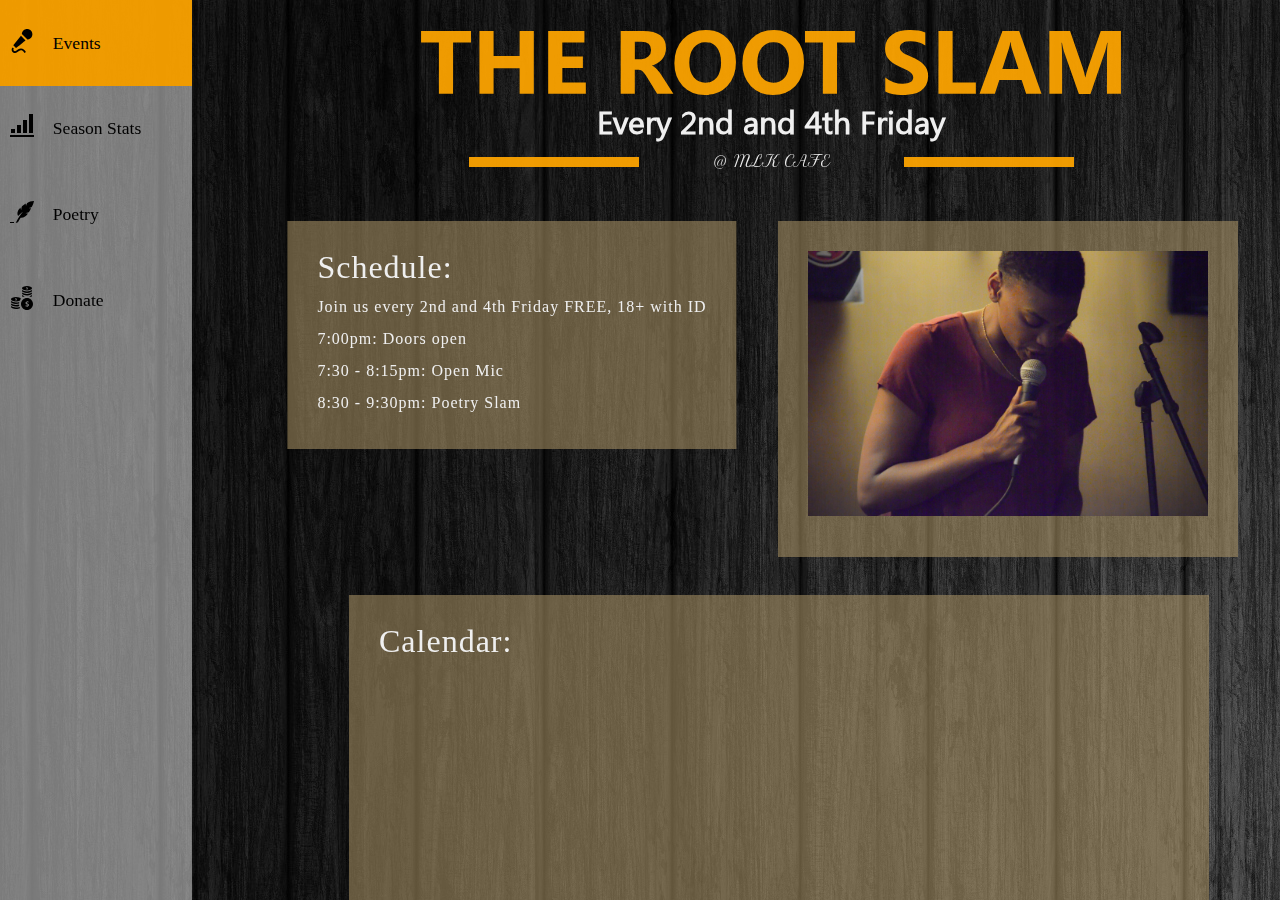
<file: events.html>
<!DOCTYPE html>
<html>
    <head>
        <link rel="stylesheet" href="assets/css/style.css">
        <link rel="stylesheet" href="assets/css/events.css">
        <link href='http://fonts.googleapis.com/css?family=Lato:100,300,400,700' rel='stylesheet' type='text/css'>
        <script src="http://ajax.googleapis.com/ajax/libs/jquery/1.11.0/jquery.min.js">
        </script>
        <script src = "assets/js/script.js"></script>
        <script src = "assets/js/arrows.js"></script>
        <script src = "assets/js/events.js"></script>
        <style>
        @import url('https://fonts.googleapis.com/css?family=Petit+Formal+Script');
        </style>
    </head>

    <!-- begin navigation bar -->
    <aside id="menu">
      <a href="events.html">
        <div id="events"class="navitem">
          <svg class="icon "xmlns="http://www.w3.org/2000/svg" width="24" height="24" viewBox="0 0 24 24"><path d="M15.526 11.409c-1.052.842-7.941 6.358-9.536 7.636l-2.697-2.697 7.668-9.504 4.565 4.565zm5.309-9.867c-2.055-2.055-5.388-2.055-7.443 0-1.355 1.356-1.47 2.842-1.536 3.369l5.61 5.61c.484-.054 2.002-.169 3.369-1.536 2.056-2.055 2.056-5.388 0-7.443zm-9.834 17.94c-2.292 0-3.339 1.427-4.816 2.355-1.046.656-2.036.323-2.512-.266-.173-.211-.667-.971.174-1.842l-.125-.125-1.126-1.091c-1.372 1.416-1.129 3.108-.279 4.157.975 1.204 2.936 1.812 4.795.645 1.585-.995 2.287-2.088 3.889-2.088 1.036 0 1.98.464 3.485 2.773l1.461-.952c-1.393-2.14-2.768-3.566-4.946-3.566z"/></svg>
          <div class="navtext">Events</div>
        </div>
      </a>
      <a href="stats.html">
      <div id="stats" class="navitem">
        <svg class="icon" xmlns="http://www.w3.org/2000/svg" width="24" height="24" viewBox="0 0 24 24"><path d="M5 19h-4v-4h4v4zm6 0h-4v-8h4v8zm6 0h-4v-13h4v13zm6 0h-4v-19h4v19zm1 2h-24v2h24v-2z"/></svg>
        <div class="navtext">Season Stats</div>
      </div>
      </a>
      <a href="poetry.html">
      <div id="poetry" class="navitem">
        <svg class="icon" xmlns="http://www.w3.org/2000/svg" width="24" height="24" viewBox="0 0 24 24"><path d="M18.009 13.388c-1.771 2.408-4.399 4.783-7.359 4.396-.801 1.119-1.695 2.682-2.688 4.496l-2.296.72c1.943-3.79 4.537-7.981 7.32-11.166-1.205.785-3.185 2.473-4.908 4.253-1.554-3.246.085-6.253 2.458-8.548-.067 1.081.413 2.068.772 2.575-.062-.904.044-2.52.704-3.92 1.323-1.116 2.492-1.92 3.829-2.622-.217.791-.033 1.739.222 2.331.116-.82.603-2.368 1.167-3.01 1.667-1.075 4.135-1.936 6.77-1.892-.291 1.623-1.143 4.258-2.294 5.893-.929.597-2.157.946-3.137 1.115.811.228 1.719.293 2.509.235-.575 1.207-1.157 2.311-2.039 3.666-1.216.679-2.77.978-3.832 1.035.743.389 2.097.617 2.802.443zm-14.009 8.612h-4v1h4v-1z"/></svg>
        <div class="navtext">Poetry</div>
      </div>
      </a>
      <a href="https://www.paypal.com/signin?returnUri=http%3A%2F%2Furi.paypal.com%2FWeb%2FWeb%2Fcgi-bin%2Fwebscr%3Fvia%3Dul&state=%3fcmd%3d_account">
      <div id="donate" class="navitem">
        <svg class="icon" xmlns="http://www.w3.org/2000/svg" width="24" height="24" viewBox="0 0 24 24"><path d="M17 12c-3.313 0-6 2.687-6 6s2.687 6 6 6 6-2.687 6-6-2.687-6-6-6zm.5 8.474v.526h-.5v-.499c-.518-.009-1.053-.132-1.5-.363l.228-.822c.478.186 1.114.383 1.612.27.574-.13.692-.721.057-1.005-.465-.217-1.889-.402-1.889-1.622 0-.681.52-1.292 1.492-1.425v-.534h.5v.509c.362.01.768.073 1.221.21l-.181.824c-.384-.135-.808-.257-1.222-.232-.744.043-.81.688-.29.958.856.402 1.972.7 1.972 1.773.001.858-.672 1.315-1.5 1.432zm1.624-10.179c1.132-.223 2.162-.626 2.876-1.197v.652c0 .499-.386.955-1.007 1.328-.581-.337-1.208-.6-1.869-.783zm-2.124-5.795c2.673 0 5-1.007 5-2.25s-2.327-2.25-5-2.25c-2.672 0-5 1.007-5 2.25s2.328 2.25 5 2.25zm.093-2.009c-.299-.09-1.214-.166-1.214-.675 0-.284.334-.537.958-.593v-.223h.321v.211c.234.005.494.03.784.09l-.116.342c-.221-.051-.467-.099-.708-.099l-.072.001c-.482.02-.521.287-.188.399.547.169 1.267.292 1.267.74 0 .357-.434.548-.967.596v.22h-.321v-.208c-.328-.003-.676-.056-.962-.152l.147-.343c.244.063.552.126.828.126l.208-.014c.369-.053.443-.3.035-.418zm-11.093 13.009c1.445 0 2.775-.301 3.705-.768.311-.69.714-1.329 1.198-1.899-.451-1.043-2.539-1.833-4.903-1.833-2.672 0-5 1.007-5 2.25s2.328 2.25 5 2.25zm.093-2.009c-.299-.09-1.214-.166-1.214-.675 0-.284.335-.537.958-.593v-.223h.321v.211c.234.005.494.03.784.09l-.117.342c-.22-.051-.466-.099-.707-.099l-.072.001c-.482.02-.52.287-.188.399.547.169 1.267.292 1.267.74 0 .357-.434.548-.967.596v.22h-.321v-.208c-.329-.003-.676-.056-.962-.152l.147-.343c.244.063.552.126.828.126l.208-.014c.368-.053.443-.3.035-.418zm4.003 8.531c-.919.59-2.44.978-4.096.978-2.672 0-5-1.007-5-2.25v-.652c1.146.918 3.109 1.402 5 1.402 1.236 0 2.499-.211 3.549-.611.153.394.336.773.547 1.133zm-9.096-3.772v-.651c1.146.917 3.109 1.401 5 1.401 1.039 0 2.094-.151 3.028-.435.033.469.107.926.218 1.37-.888.347-2.024.565-3.246.565-2.672 0-5-1.007-5-2.25zm0-2.5v-.652c1.146.918 3.109 1.402 5 1.402 1.127 0 2.275-.176 3.266-.509-.128.493-.21 1.002-.241 1.526-.854.298-1.903.483-3.025.483-2.672 0-5-1.007-5-2.25zm11-11v-.652c1.146.918 3.109 1.402 5 1.402 1.892 0 3.854-.484 5-1.402v.652c0 1.243-2.327 2.25-5 2.25-2.672 0-5-1.007-5-2.25zm0 5v-.652c.713.571 1.744.974 2.876 1.197-.661.183-1.287.446-1.868.783-.622-.373-1.008-.829-1.008-1.328zm0-2.5v-.651c1.146.917 3.109 1.401 5 1.401 1.892 0 3.854-.484 5-1.401v.651c0 1.243-2.327 2.25-5 2.25-2.672 0-5-1.007-5-2.25z"/></svg>
        <div class="navtext">Donate</div>
      </div>
      </a>
    </aside>
    <!-- end navigation bar -->

    <!-- start content -->
    <body background="assets/img/background.jpg">

    <div id="page-wrapper">
      <!-- start header -->
      <div id="head-container">
        <!-- root slam svg -->
        <svg xmlns="http://www.w3.org/2000/svg" id="Layer_1" data-name="Layer 1" viewBox="0 0 655.31 60.83" style="
            width: 100%;
            fill: orange;
      "><defs><style>.cls-1{fill:#231f20;}</style></defs><title>the root slam</title><path class="1r" d="M50.31,13.77H33.53v48H20.24v-48H3.55V3H50.31Z" transform="translate(-3.55 -2)" style="

            "></path><path class="2r" d="M109.12,61.8H95.84v-24H71.47v24H58.22V3H71.47V26.45H95.84V3h13.29Z" transform="translate(-3.55 -2)" style="
          "></path><path class="3r" d="M157.85,61.8H122.58V3H156.5V13.77H135.83V26.86h19.24V37.6H135.83V51.05h22Z" transform="translate(-3.55 -2)" style="
          "></path><path class="4r" d="M239.8,61.8H224.58l-9.15-15.13q-1-1.72-2-3.08a17.16,17.16,0,0,0-1.91-2.32,7.61,7.61,0,0,0-2-1.48,5.1,5.1,0,0,0-2.28-.51h-3.57V61.8H190.46V3h21q21.41,0,21.41,16a16.56,16.56,0,0,1-.94,5.68,15.79,15.79,0,0,1-2.67,4.7A16.9,16.9,0,0,1,225.1,33a21.48,21.48,0,0,1-5.43,2.38v.16a8.43,8.43,0,0,1,2.54,1.33A18.21,18.21,0,0,1,224.58,39a30.13,30.13,0,0,1,2.19,2.65q1,1.42,1.91,2.77ZM203.71,12.91V29.28h5.74a9.52,9.52,0,0,0,6.85-2.46,8.21,8.21,0,0,0,2.63-6.19q0-7.71-9.23-7.71Z" transform="translate(-3.55 -2)" style="
          "></path><path class="5r" d="M269.33,62.83q-12.63,0-20.59-8.22t-8-21.43q0-13.94,8.08-22.56T270.27,2q12.59,0,20.36,8.24T298.41,32q0,13.86-8.06,22.35T269.33,62.83Zm.57-49.42a13.33,13.33,0,0,0-11.07,5.23q-4.1,5.23-4.1,13.84t4.1,13.82a14.15,14.15,0,0,0,21.62.14q4-4.94,4-13.72,0-9.15-3.9-14.23A12.71,12.71,0,0,0,269.91,13.4Z" transform="translate(-3.55 -2)" style="
          "></path><path class="6r" d="M333,62.83q-12.63,0-20.59-8.22t-8-21.43q0-13.94,8.08-22.56T334,2q12.59,0,20.36,8.24T362.11,32q0,13.86-8.06,22.35T333,62.83Zm.57-49.42a13.34,13.34,0,0,0-11.07,5.23q-4.1,5.23-4.1,13.84t4.1,13.82a14.16,14.16,0,0,0,21.62.14q4-4.94,4-13.72,0-9.15-3.9-14.23A12.71,12.71,0,0,0,333.6,13.4Z" transform="translate(-3.55 -2)" style="
          "></path><path class="7r" d="M409.81,13.77H393v48H379.75v-48H363.05V3h46.76Z" transform="translate(-3.55 -2)" style="
          "></path><path class="8r" d="M438.19,59.54V46.42a25.22,25.22,0,0,0,7.75,4.49,24.91,24.91,0,0,0,8.45,1.5,18.71,18.71,0,0,0,4.37-.45,10.23,10.23,0,0,0,3.12-1.25,5.46,5.46,0,0,0,1.87-1.89,4.71,4.71,0,0,0,.62-2.36,5.1,5.1,0,0,0-1-3.08,10.59,10.59,0,0,0-2.69-2.5,28.17,28.17,0,0,0-4-2.21q-2.34-1.07-5-2.17-6.89-2.87-10.27-7a15.31,15.31,0,0,1-3.38-10,15.94,15.94,0,0,1,1.85-7.9,15.68,15.68,0,0,1,5-5.43A22.55,22.55,0,0,1,452.18,3,37.83,37.83,0,0,1,461,2a53.29,53.29,0,0,1,8.14.55,32,32,0,0,1,6.54,1.7V16.52a19.82,19.82,0,0,0-3.22-1.8,25.63,25.63,0,0,0-3.59-1.29,27.37,27.37,0,0,0-3.67-.76,26,26,0,0,0-3.47-.25,18.07,18.07,0,0,0-4.1.43,10.53,10.53,0,0,0-3.12,1.21,6,6,0,0,0-2,1.87,4.42,4.42,0,0,0-.7,2.44,4.66,4.66,0,0,0,.78,2.65,8.94,8.94,0,0,0,2.21,2.21,23.5,23.5,0,0,0,3.49,2.05q2.05,1,4.63,2.07a51.64,51.64,0,0,1,6.34,3.14,22.53,22.53,0,0,1,4.82,3.75A14.62,14.62,0,0,1,477.24,39a16.88,16.88,0,0,1,1.07,6.25,16.75,16.75,0,0,1-1.87,8.26A15.14,15.14,0,0,1,471.37,59a22,22,0,0,1-7.44,3,43.06,43.06,0,0,1-9,.9,49.83,49.83,0,0,1-9.21-.82A27.8,27.8,0,0,1,438.19,59.54Z" transform="translate(-3.55 -2)" style="
          "></path><path class="9r" d="M523,61.8H488V3h13.25V51.05H523Z" transform="translate(-3.55 -2)" style="
          "></path><path class="10r" d="M584.5,61.8H570.06l-4.18-13.08H545L540.81,61.8H526.46L547.87,3h15.71ZM562.84,38.54l-6.32-19.77a25.76,25.76,0,0,1-1-5.29h-.33a22.43,22.43,0,0,1-1,5.13l-6.4,19.93Z" transform="translate(-3.55 -2)" style="
          "></path><path class="11r" d="M658.86,61.8H645.77V26.61q0-5.7.49-12.59h-.33a61.94,61.94,0,0,1-1.85,7.79l-13.78,40H619.48l-14-39.58a77,77,0,0,1-1.85-8.2h-.37q.53,8.7.53,15.26V61.8H591.84V3h19.4l12,34.86a49.1,49.1,0,0,1,2.09,8.41h.25a84.67,84.67,0,0,1,2.34-8.49L639.95,3h18.91Z" transform="translate(-3.55 -2)" style="
          "></path></svg>
          <!-- root slam svg -->
          <div id="date">
            Every 2nd and 4th Friday
          </div>
          <div id="location">
            <div id="leftsquare"></div>
            <div id="mlk">@ MLK CAFE</div>
            <div id="rightsquare"></div>
          </div>
      </div>
      <!-- end header -->
    <div id="schedule-container">
      <div id="schedule" class="box">
        <div class="title">Schedule:</div>
        Join us every 2nd and 4th Friday FREE, 18+ with ID<br>
        7:00pm: Doors open<br>
        7:30 - 8:15pm: Open Mic<br>
        8:30 - 9:30pm: Poetry Slam<br>
      </div>

      <div id="event" class="box">
        <img id="eventimage"src="assets/img/event.jpg">
      </div>
    </div>

    <div id="calendar-container">
      <div id="calendar"class="box">
        <div class="title">Calendar:</div>
        <iframe id="google-calendar"src="https://calendar.google.com/calendar/embed?showTitle=0&amp;showNav=0&amp;showDate=0&amp;showPrint=0&amp;showTabs=0&amp;showCalendars=0&amp;height=600&amp;wkst=1&amp;bgcolor=%23ffffff&amp;src=e6964rpa4oaqru2pn1bd8g0144%40group.calendar.google.com&amp;color=%238C500B&amp;ctz=America%2FLos_Angeles" style="border-width:0" width="900" height="600" frameborder="0" scrolling="no"></iframe>
      </div>
    </div>

  </div>
  <!-- end page wrapper -->

  <!-- <div id="scrollbar">
    <img id="down" class="arrow" src="assets/img/arrowdown.png">
    <img id="up" class="arrow" src="assets/img/arrowup.png">
  </div> -->

    </body>
</html>
</file>
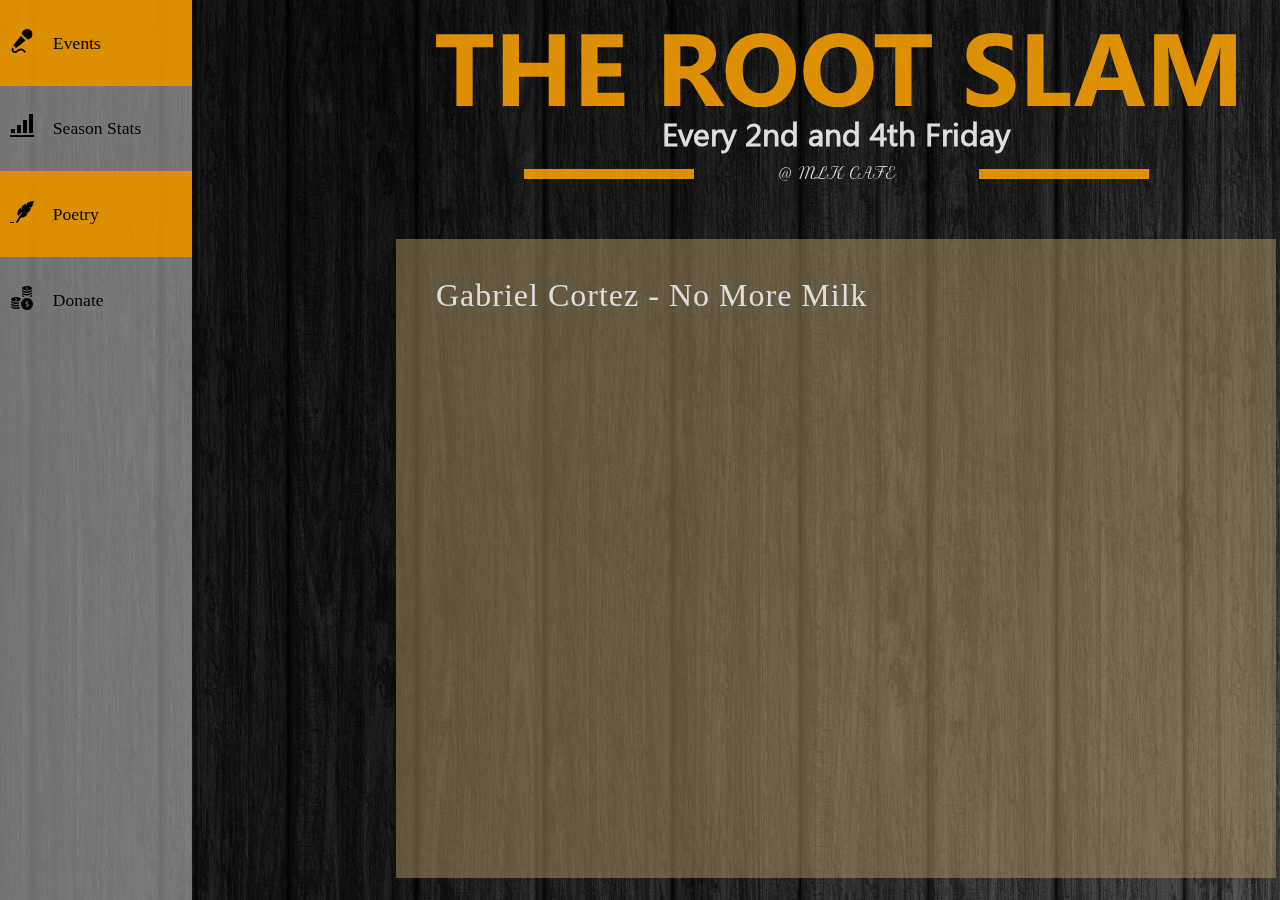
<file: poetry.html>
<!DOCTYPE html>
<html>
    <head>
        <link rel="stylesheet" href="assets/css/style.css">
        <link rel="stylesheet" href="assets/css/poetry.css">
        <link href='http://fonts.googleapis.com/css?family=Lato:100,300,400,700' rel='stylesheet' type='text/css'>
        <script src="http://ajax.googleapis.com/ajax/libs/jquery/1.11.0/jquery.min.js">
        </script>
        <script src = "assets/js/script.js"></script>
        <script src = "assets/js/arrows.js"></script>
        <script src = "assets/js/poetry.js"></script>
        <script src = "assets/js/header.js"></script>
        <style>
        @import url('https://fonts.googleapis.com/css?family=Petit+Formal+Script');
        </style>
    </head>

    <!-- begin navigation bar -->
    <aside id="menu">
      <a href="events.html">
        <div id="events"class="navitem">
          <svg class="icon "xmlns="http://www.w3.org/2000/svg" width="24" height="24" viewBox="0 0 24 24"><path d="M15.526 11.409c-1.052.842-7.941 6.358-9.536 7.636l-2.697-2.697 7.668-9.504 4.565 4.565zm5.309-9.867c-2.055-2.055-5.388-2.055-7.443 0-1.355 1.356-1.47 2.842-1.536 3.369l5.61 5.61c.484-.054 2.002-.169 3.369-1.536 2.056-2.055 2.056-5.388 0-7.443zm-9.834 17.94c-2.292 0-3.339 1.427-4.816 2.355-1.046.656-2.036.323-2.512-.266-.173-.211-.667-.971.174-1.842l-.125-.125-1.126-1.091c-1.372 1.416-1.129 3.108-.279 4.157.975 1.204 2.936 1.812 4.795.645 1.585-.995 2.287-2.088 3.889-2.088 1.036 0 1.98.464 3.485 2.773l1.461-.952c-1.393-2.14-2.768-3.566-4.946-3.566z"/></svg>
          <div class="navtext">Events</div>
        </div>
      </a>
      <a href="stats.html">
      <div id="stats" class="navitem">
        <svg class="icon" xmlns="http://www.w3.org/2000/svg" width="24" height="24" viewBox="0 0 24 24"><path d="M5 19h-4v-4h4v4zm6 0h-4v-8h4v8zm6 0h-4v-13h4v13zm6 0h-4v-19h4v19zm1 2h-24v2h24v-2z"/></svg>
        <div class="navtext">Season Stats</div>
      </div>
      </a>
      <a href="poetry.html">
      <div id="poetry" class="navitem">
        <svg class="icon" xmlns="http://www.w3.org/2000/svg" width="24" height="24" viewBox="0 0 24 24"><path d="M18.009 13.388c-1.771 2.408-4.399 4.783-7.359 4.396-.801 1.119-1.695 2.682-2.688 4.496l-2.296.72c1.943-3.79 4.537-7.981 7.32-11.166-1.205.785-3.185 2.473-4.908 4.253-1.554-3.246.085-6.253 2.458-8.548-.067 1.081.413 2.068.772 2.575-.062-.904.044-2.52.704-3.92 1.323-1.116 2.492-1.92 3.829-2.622-.217.791-.033 1.739.222 2.331.116-.82.603-2.368 1.167-3.01 1.667-1.075 4.135-1.936 6.77-1.892-.291 1.623-1.143 4.258-2.294 5.893-.929.597-2.157.946-3.137 1.115.811.228 1.719.293 2.509.235-.575 1.207-1.157 2.311-2.039 3.666-1.216.679-2.77.978-3.832 1.035.743.389 2.097.617 2.802.443zm-14.009 8.612h-4v1h4v-1z"/></svg>
        <div class="navtext">Poetry</div>
      </div>
      </a>
      <a href="https://www.paypal.com/signin?returnUri=http%3A%2F%2Furi.paypal.com%2FWeb%2FWeb%2Fcgi-bin%2Fwebscr%3Fvia%3Dul&state=%3fcmd%3d_account">
      <div id="donate" class="navitem">
        <svg class="icon" xmlns="http://www.w3.org/2000/svg" width="24" height="24" viewBox="0 0 24 24"><path d="M17 12c-3.313 0-6 2.687-6 6s2.687 6 6 6 6-2.687 6-6-2.687-6-6-6zm.5 8.474v.526h-.5v-.499c-.518-.009-1.053-.132-1.5-.363l.228-.822c.478.186 1.114.383 1.612.27.574-.13.692-.721.057-1.005-.465-.217-1.889-.402-1.889-1.622 0-.681.52-1.292 1.492-1.425v-.534h.5v.509c.362.01.768.073 1.221.21l-.181.824c-.384-.135-.808-.257-1.222-.232-.744.043-.81.688-.29.958.856.402 1.972.7 1.972 1.773.001.858-.672 1.315-1.5 1.432zm1.624-10.179c1.132-.223 2.162-.626 2.876-1.197v.652c0 .499-.386.955-1.007 1.328-.581-.337-1.208-.6-1.869-.783zm-2.124-5.795c2.673 0 5-1.007 5-2.25s-2.327-2.25-5-2.25c-2.672 0-5 1.007-5 2.25s2.328 2.25 5 2.25zm.093-2.009c-.299-.09-1.214-.166-1.214-.675 0-.284.334-.537.958-.593v-.223h.321v.211c.234.005.494.03.784.09l-.116.342c-.221-.051-.467-.099-.708-.099l-.072.001c-.482.02-.521.287-.188.399.547.169 1.267.292 1.267.74 0 .357-.434.548-.967.596v.22h-.321v-.208c-.328-.003-.676-.056-.962-.152l.147-.343c.244.063.552.126.828.126l.208-.014c.369-.053.443-.3.035-.418zm-11.093 13.009c1.445 0 2.775-.301 3.705-.768.311-.69.714-1.329 1.198-1.899-.451-1.043-2.539-1.833-4.903-1.833-2.672 0-5 1.007-5 2.25s2.328 2.25 5 2.25zm.093-2.009c-.299-.09-1.214-.166-1.214-.675 0-.284.335-.537.958-.593v-.223h.321v.211c.234.005.494.03.784.09l-.117.342c-.22-.051-.466-.099-.707-.099l-.072.001c-.482.02-.52.287-.188.399.547.169 1.267.292 1.267.74 0 .357-.434.548-.967.596v.22h-.321v-.208c-.329-.003-.676-.056-.962-.152l.147-.343c.244.063.552.126.828.126l.208-.014c.368-.053.443-.3.035-.418zm4.003 8.531c-.919.59-2.44.978-4.096.978-2.672 0-5-1.007-5-2.25v-.652c1.146.918 3.109 1.402 5 1.402 1.236 0 2.499-.211 3.549-.611.153.394.336.773.547 1.133zm-9.096-3.772v-.651c1.146.917 3.109 1.401 5 1.401 1.039 0 2.094-.151 3.028-.435.033.469.107.926.218 1.37-.888.347-2.024.565-3.246.565-2.672 0-5-1.007-5-2.25zm0-2.5v-.652c1.146.918 3.109 1.402 5 1.402 1.127 0 2.275-.176 3.266-.509-.128.493-.21 1.002-.241 1.526-.854.298-1.903.483-3.025.483-2.672 0-5-1.007-5-2.25zm11-11v-.652c1.146.918 3.109 1.402 5 1.402 1.892 0 3.854-.484 5-1.402v.652c0 1.243-2.327 2.25-5 2.25-2.672 0-5-1.007-5-2.25zm0 5v-.652c.713.571 1.744.974 2.876 1.197-.661.183-1.287.446-1.868.783-.622-.373-1.008-.829-1.008-1.328zm0-2.5v-.651c1.146.917 3.109 1.401 5 1.401 1.892 0 3.854-.484 5-1.401v.651c0 1.243-2.327 2.25-5 2.25-2.672 0-5-1.007-5-2.25z"/></svg>
        <div class="navtext">Donate</div>
      </div>
      </a>
    </aside>
    <!-- end navigation bar -->

    <!-- start content -->
    <body background="assets/img/background.jpg">

    <div id="page-wrapper">
      <!-- start header -->
      <div id="head-container">
        <!-- root slam svg -->
        <div class="head">
        <svg xmlns="http://www.w3.org/2000/svg" id="Layer_1" data-name="Layer 1" viewBox="0 0 655.31 60.83" style="
          width: 100%;
          fill: orange;
      "><defs><style>.cls-1{fill:#231f20;}</style></defs><title>the root slam</title><path class="1r" d="M50.31,13.77H33.53v48H20.24v-48H3.55V3H50.31Z" transform="translate(-3.55 -2)" style="

            "></path><path class="2r" d="M109.12,61.8H95.84v-24H71.47v24H58.22V3H71.47V26.45H95.84V3h13.29Z" transform="translate(-3.55 -2)" style="
          "></path><path class="3r" d="M157.85,61.8H122.58V3H156.5V13.77H135.83V26.86h19.24V37.6H135.83V51.05h22Z" transform="translate(-3.55 -2)" style="
          "></path><path class="4r" d="M239.8,61.8H224.58l-9.15-15.13q-1-1.72-2-3.08a17.16,17.16,0,0,0-1.91-2.32,7.61,7.61,0,0,0-2-1.48,5.1,5.1,0,0,0-2.28-.51h-3.57V61.8H190.46V3h21q21.41,0,21.41,16a16.56,16.56,0,0,1-.94,5.68,15.79,15.79,0,0,1-2.67,4.7A16.9,16.9,0,0,1,225.1,33a21.48,21.48,0,0,1-5.43,2.38v.16a8.43,8.43,0,0,1,2.54,1.33A18.21,18.21,0,0,1,224.58,39a30.13,30.13,0,0,1,2.19,2.65q1,1.42,1.91,2.77ZM203.71,12.91V29.28h5.74a9.52,9.52,0,0,0,6.85-2.46,8.21,8.21,0,0,0,2.63-6.19q0-7.71-9.23-7.71Z" transform="translate(-3.55 -2)" style="
          "></path><path class="5r" d="M269.33,62.83q-12.63,0-20.59-8.22t-8-21.43q0-13.94,8.08-22.56T270.27,2q12.59,0,20.36,8.24T298.41,32q0,13.86-8.06,22.35T269.33,62.83Zm.57-49.42a13.33,13.33,0,0,0-11.07,5.23q-4.1,5.23-4.1,13.84t4.1,13.82a14.15,14.15,0,0,0,21.62.14q4-4.94,4-13.72,0-9.15-3.9-14.23A12.71,12.71,0,0,0,269.91,13.4Z" transform="translate(-3.55 -2)" style="
          "></path><path class="6r" d="M333,62.83q-12.63,0-20.59-8.22t-8-21.43q0-13.94,8.08-22.56T334,2q12.59,0,20.36,8.24T362.11,32q0,13.86-8.06,22.35T333,62.83Zm.57-49.42a13.34,13.34,0,0,0-11.07,5.23q-4.1,5.23-4.1,13.84t4.1,13.82a14.16,14.16,0,0,0,21.62.14q4-4.94,4-13.72,0-9.15-3.9-14.23A12.71,12.71,0,0,0,333.6,13.4Z" transform="translate(-3.55 -2)" style="
          "></path><path class="7r" d="M409.81,13.77H393v48H379.75v-48H363.05V3h46.76Z" transform="translate(-3.55 -2)" style="
          "></path><path class="8r" d="M438.19,59.54V46.42a25.22,25.22,0,0,0,7.75,4.49,24.91,24.91,0,0,0,8.45,1.5,18.71,18.71,0,0,0,4.37-.45,10.23,10.23,0,0,0,3.12-1.25,5.46,5.46,0,0,0,1.87-1.89,4.71,4.71,0,0,0,.62-2.36,5.1,5.1,0,0,0-1-3.08,10.59,10.59,0,0,0-2.69-2.5,28.17,28.17,0,0,0-4-2.21q-2.34-1.07-5-2.17-6.89-2.87-10.27-7a15.31,15.31,0,0,1-3.38-10,15.94,15.94,0,0,1,1.85-7.9,15.68,15.68,0,0,1,5-5.43A22.55,22.55,0,0,1,452.18,3,37.83,37.83,0,0,1,461,2a53.29,53.29,0,0,1,8.14.55,32,32,0,0,1,6.54,1.7V16.52a19.82,19.82,0,0,0-3.22-1.8,25.63,25.63,0,0,0-3.59-1.29,27.37,27.37,0,0,0-3.67-.76,26,26,0,0,0-3.47-.25,18.07,18.07,0,0,0-4.1.43,10.53,10.53,0,0,0-3.12,1.21,6,6,0,0,0-2,1.87,4.42,4.42,0,0,0-.7,2.44,4.66,4.66,0,0,0,.78,2.65,8.94,8.94,0,0,0,2.21,2.21,23.5,23.5,0,0,0,3.49,2.05q2.05,1,4.63,2.07a51.64,51.64,0,0,1,6.34,3.14,22.53,22.53,0,0,1,4.82,3.75A14.62,14.62,0,0,1,477.24,39a16.88,16.88,0,0,1,1.07,6.25,16.75,16.75,0,0,1-1.87,8.26A15.14,15.14,0,0,1,471.37,59a22,22,0,0,1-7.44,3,43.06,43.06,0,0,1-9,.9,49.83,49.83,0,0,1-9.21-.82A27.8,27.8,0,0,1,438.19,59.54Z" transform="translate(-3.55 -2)" style="
          "></path><path class="9r" d="M523,61.8H488V3h13.25V51.05H523Z" transform="translate(-3.55 -2)" style="
          "></path><path class="10r" d="M584.5,61.8H570.06l-4.18-13.08H545L540.81,61.8H526.46L547.87,3h15.71ZM562.84,38.54l-6.32-19.77a25.76,25.76,0,0,1-1-5.29h-.33a22.43,22.43,0,0,1-1,5.13l-6.4,19.93Z" transform="translate(-3.55 -2)" style="
          "></path><path class="11r" d="M658.86,61.8H645.77V26.61q0-5.7.49-12.59h-.33a61.94,61.94,0,0,1-1.85,7.79l-13.78,40H619.48l-14-39.58a77,77,0,0,1-1.85-8.2h-.37q.53,8.7.53,15.26V61.8H591.84V3h19.4l12,34.86a49.1,49.1,0,0,1,2.09,8.41h.25a84.67,84.67,0,0,1,2.34-8.49L639.95,3h18.91Z" transform="translate(-3.55 -2)" style="
          "></path></svg>
        </div>
          <!-- root slam svg -->
          <div id="date" class="head">
            Every 2nd and 4th Friday
          </div>
          <div id="location" class="head">
            <div id="leftsquare"></div>
            <div id="mlk">@ MLK CAFE</div>
            <div id="rightsquare"></div>
          </div>
      </div>
      <!-- end header -->

    <div class="box">
      <div class="title">Gabriel Cortez - No More Milk</div>
      <iframe class="vid-frame" src="https://www.facebook.com/plugins/video.php?href=https%3A%2F%2Fwww.facebook.com%2FTheRootSlam%2Fvideos%2F207750456313907%2F&width=500&show_text=false&height=280&appId" width="800" height="343" style="border:none;overflow:hidden" scrolling="no" frameborder="0" allowTransparency="true"></iframe>
    </div>

    <div class="box">
      <div class="title">Kay Nilsson - Even Hogwarts Fell</div>
      <iframe class="vid-frame" src="https://www.facebook.com/plugins/video.php?href=https%3A%2F%2Fwww.facebook.com%2FTheRootSlam%2Fvideos%2F226044537817832%2F&width=500&show_text=false&height=280&appId" width="800" height="343" style="border:none;overflow:hidden" scrolling="no" frameborder="0" allowTransparency="true"></iframe>
    </div>


  </div>
  <!-- end page wrapper -->


    </body>
</html>
</file>
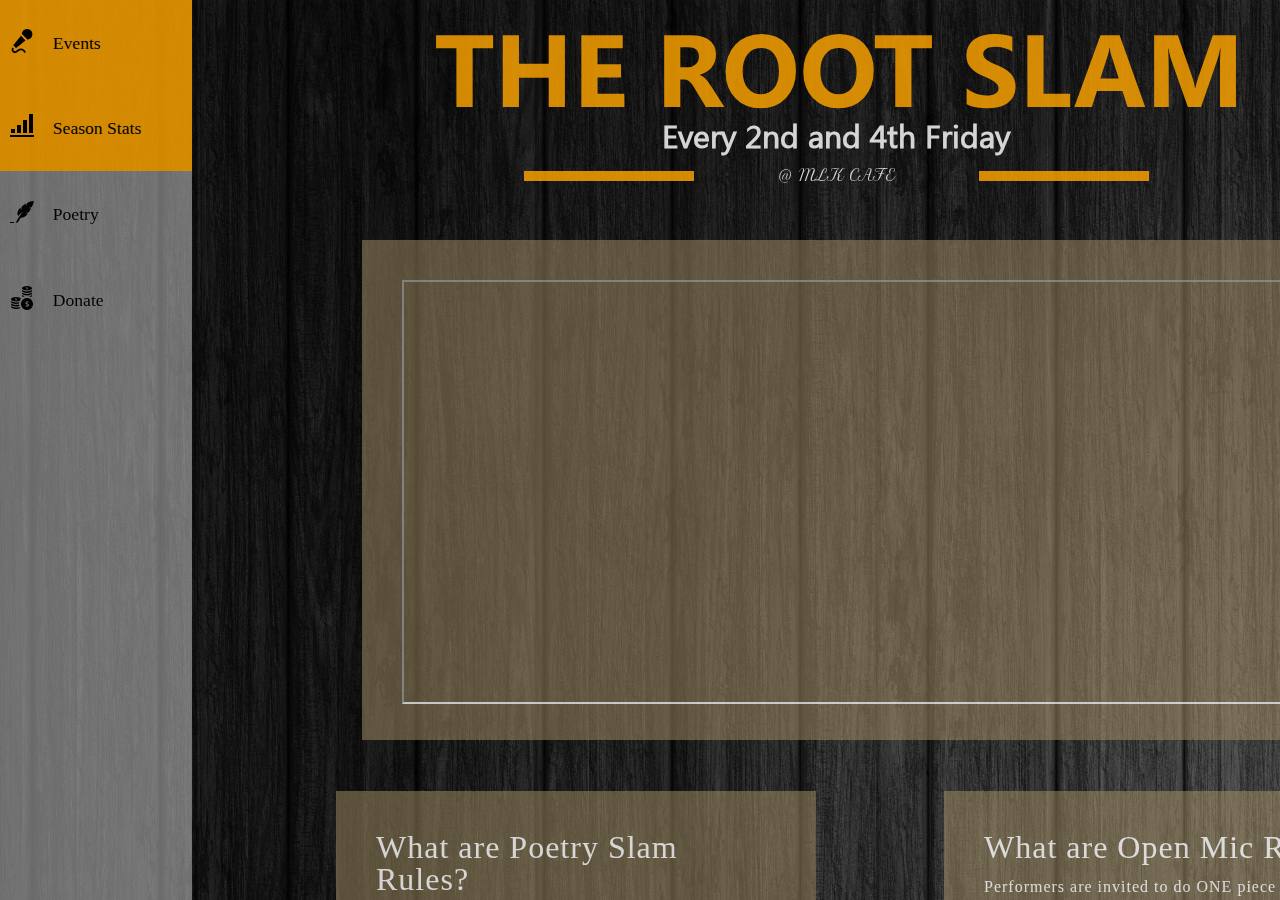
<file: stats.html>
<!DOCTYPE html>
<html>
    <head>
        <link rel="stylesheet" href="assets/css/style.css">
        <link rel="stylesheet" href="assets/css/stats.css">
        <link href='http://fonts.googleapis.com/css?family=Lato:100,300,400,700' rel='stylesheet' type='text/css'>
        <script src="http://ajax.googleapis.com/ajax/libs/jquery/1.11.0/jquery.min.js">
        </script>
        <script src = "assets/js/script.js"></script>
        <script src = "assets/js/arrows.js"></script>
        <script src = "assets/js/header.js"></script>
        <style>
        @import url('https://fonts.googleapis.com/css?family=Petit+Formal+Script');
        </style>
    </head>

    <!-- begin navigation bar -->
    <aside id="menu">
      <a href="events.html">
        <div id="events"class="navitem">
          <svg class="icon "xmlns="http://www.w3.org/2000/svg" width="24" height="24" viewBox="0 0 24 24"><path d="M15.526 11.409c-1.052.842-7.941 6.358-9.536 7.636l-2.697-2.697 7.668-9.504 4.565 4.565zm5.309-9.867c-2.055-2.055-5.388-2.055-7.443 0-1.355 1.356-1.47 2.842-1.536 3.369l5.61 5.61c.484-.054 2.002-.169 3.369-1.536 2.056-2.055 2.056-5.388 0-7.443zm-9.834 17.94c-2.292 0-3.339 1.427-4.816 2.355-1.046.656-2.036.323-2.512-.266-.173-.211-.667-.971.174-1.842l-.125-.125-1.126-1.091c-1.372 1.416-1.129 3.108-.279 4.157.975 1.204 2.936 1.812 4.795.645 1.585-.995 2.287-2.088 3.889-2.088 1.036 0 1.98.464 3.485 2.773l1.461-.952c-1.393-2.14-2.768-3.566-4.946-3.566z"/></svg>
          <div class="navtext">Events</div>
        </div>
      </a>
      <a href="stats.html">
      <div id="stats" class="navitem">
        <svg class="icon" xmlns="http://www.w3.org/2000/svg" width="24" height="24" viewBox="0 0 24 24"><path d="M5 19h-4v-4h4v4zm6 0h-4v-8h4v8zm6 0h-4v-13h4v13zm6 0h-4v-19h4v19zm1 2h-24v2h24v-2z"/></svg>
        <div class="navtext">Season Stats</div>
      </div>
      </a>
      <a href="poetry.html">
      <div id="poetry" class="navitem">
        <svg class="icon" xmlns="http://www.w3.org/2000/svg" width="24" height="24" viewBox="0 0 24 24"><path d="M18.009 13.388c-1.771 2.408-4.399 4.783-7.359 4.396-.801 1.119-1.695 2.682-2.688 4.496l-2.296.72c1.943-3.79 4.537-7.981 7.32-11.166-1.205.785-3.185 2.473-4.908 4.253-1.554-3.246.085-6.253 2.458-8.548-.067 1.081.413 2.068.772 2.575-.062-.904.044-2.52.704-3.92 1.323-1.116 2.492-1.92 3.829-2.622-.217.791-.033 1.739.222 2.331.116-.82.603-2.368 1.167-3.01 1.667-1.075 4.135-1.936 6.77-1.892-.291 1.623-1.143 4.258-2.294 5.893-.929.597-2.157.946-3.137 1.115.811.228 1.719.293 2.509.235-.575 1.207-1.157 2.311-2.039 3.666-1.216.679-2.77.978-3.832 1.035.743.389 2.097.617 2.802.443zm-14.009 8.612h-4v1h4v-1z"/></svg>
        <div class="navtext">Poetry</div>
      </div>
      </a>
      <a href="https://www.paypal.com/signin?returnUri=http%3A%2F%2Furi.paypal.com%2FWeb%2FWeb%2Fcgi-bin%2Fwebscr%3Fvia%3Dul&state=%3fcmd%3d_account">
      <div id="donate" class="navitem">
        <svg class="icon" xmlns="http://www.w3.org/2000/svg" width="24" height="24" viewBox="0 0 24 24"><path d="M17 12c-3.313 0-6 2.687-6 6s2.687 6 6 6 6-2.687 6-6-2.687-6-6-6zm.5 8.474v.526h-.5v-.499c-.518-.009-1.053-.132-1.5-.363l.228-.822c.478.186 1.114.383 1.612.27.574-.13.692-.721.057-1.005-.465-.217-1.889-.402-1.889-1.622 0-.681.52-1.292 1.492-1.425v-.534h.5v.509c.362.01.768.073 1.221.21l-.181.824c-.384-.135-.808-.257-1.222-.232-.744.043-.81.688-.29.958.856.402 1.972.7 1.972 1.773.001.858-.672 1.315-1.5 1.432zm1.624-10.179c1.132-.223 2.162-.626 2.876-1.197v.652c0 .499-.386.955-1.007 1.328-.581-.337-1.208-.6-1.869-.783zm-2.124-5.795c2.673 0 5-1.007 5-2.25s-2.327-2.25-5-2.25c-2.672 0-5 1.007-5 2.25s2.328 2.25 5 2.25zm.093-2.009c-.299-.09-1.214-.166-1.214-.675 0-.284.334-.537.958-.593v-.223h.321v.211c.234.005.494.03.784.09l-.116.342c-.221-.051-.467-.099-.708-.099l-.072.001c-.482.02-.521.287-.188.399.547.169 1.267.292 1.267.74 0 .357-.434.548-.967.596v.22h-.321v-.208c-.328-.003-.676-.056-.962-.152l.147-.343c.244.063.552.126.828.126l.208-.014c.369-.053.443-.3.035-.418zm-11.093 13.009c1.445 0 2.775-.301 3.705-.768.311-.69.714-1.329 1.198-1.899-.451-1.043-2.539-1.833-4.903-1.833-2.672 0-5 1.007-5 2.25s2.328 2.25 5 2.25zm.093-2.009c-.299-.09-1.214-.166-1.214-.675 0-.284.335-.537.958-.593v-.223h.321v.211c.234.005.494.03.784.09l-.117.342c-.22-.051-.466-.099-.707-.099l-.072.001c-.482.02-.52.287-.188.399.547.169 1.267.292 1.267.74 0 .357-.434.548-.967.596v.22h-.321v-.208c-.329-.003-.676-.056-.962-.152l.147-.343c.244.063.552.126.828.126l.208-.014c.368-.053.443-.3.035-.418zm4.003 8.531c-.919.59-2.44.978-4.096.978-2.672 0-5-1.007-5-2.25v-.652c1.146.918 3.109 1.402 5 1.402 1.236 0 2.499-.211 3.549-.611.153.394.336.773.547 1.133zm-9.096-3.772v-.651c1.146.917 3.109 1.401 5 1.401 1.039 0 2.094-.151 3.028-.435.033.469.107.926.218 1.37-.888.347-2.024.565-3.246.565-2.672 0-5-1.007-5-2.25zm0-2.5v-.652c1.146.918 3.109 1.402 5 1.402 1.127 0 2.275-.176 3.266-.509-.128.493-.21 1.002-.241 1.526-.854.298-1.903.483-3.025.483-2.672 0-5-1.007-5-2.25zm11-11v-.652c1.146.918 3.109 1.402 5 1.402 1.892 0 3.854-.484 5-1.402v.652c0 1.243-2.327 2.25-5 2.25-2.672 0-5-1.007-5-2.25zm0 5v-.652c.713.571 1.744.974 2.876 1.197-.661.183-1.287.446-1.868.783-.622-.373-1.008-.829-1.008-1.328zm0-2.5v-.651c1.146.917 3.109 1.401 5 1.401 1.892 0 3.854-.484 5-1.401v.651c0 1.243-2.327 2.25-5 2.25-2.672 0-5-1.007-5-2.25z"/></svg>
        <div class="navtext">Donate</div>
      </div>
      </a>
    </aside>
    <!-- end navigation bar -->

    <!-- start content -->
    <body background="assets/img/background.jpg">

    <div id="page-wrapper">
      <!-- start header -->
      <div id="head-container">
        <!-- root slam svg -->
        <div id="head">
        <svg xmlns="http://www.w3.org/2000/svg" id="Layer_1" data-name="Layer 1" viewBox="0 0 655.31 60.83" style="
          width: 100%;
          fill: orange;
      "><defs><style>.cls-1{fill:#231f20;}</style></defs><title>the root slam</title><path class="1r" d="M50.31,13.77H33.53v48H20.24v-48H3.55V3H50.31Z" transform="translate(-3.55 -2)" style="

            "></path><path class="2r" d="M109.12,61.8H95.84v-24H71.47v24H58.22V3H71.47V26.45H95.84V3h13.29Z" transform="translate(-3.55 -2)" style="
          "></path><path class="3r" d="M157.85,61.8H122.58V3H156.5V13.77H135.83V26.86h19.24V37.6H135.83V51.05h22Z" transform="translate(-3.55 -2)" style="
          "></path><path class="4r" d="M239.8,61.8H224.58l-9.15-15.13q-1-1.72-2-3.08a17.16,17.16,0,0,0-1.91-2.32,7.61,7.61,0,0,0-2-1.48,5.1,5.1,0,0,0-2.28-.51h-3.57V61.8H190.46V3h21q21.41,0,21.41,16a16.56,16.56,0,0,1-.94,5.68,15.79,15.79,0,0,1-2.67,4.7A16.9,16.9,0,0,1,225.1,33a21.48,21.48,0,0,1-5.43,2.38v.16a8.43,8.43,0,0,1,2.54,1.33A18.21,18.21,0,0,1,224.58,39a30.13,30.13,0,0,1,2.19,2.65q1,1.42,1.91,2.77ZM203.71,12.91V29.28h5.74a9.52,9.52,0,0,0,6.85-2.46,8.21,8.21,0,0,0,2.63-6.19q0-7.71-9.23-7.71Z" transform="translate(-3.55 -2)" style="
          "></path><path class="5r" d="M269.33,62.83q-12.63,0-20.59-8.22t-8-21.43q0-13.94,8.08-22.56T270.27,2q12.59,0,20.36,8.24T298.41,32q0,13.86-8.06,22.35T269.33,62.83Zm.57-49.42a13.33,13.33,0,0,0-11.07,5.23q-4.1,5.23-4.1,13.84t4.1,13.82a14.15,14.15,0,0,0,21.62.14q4-4.94,4-13.72,0-9.15-3.9-14.23A12.71,12.71,0,0,0,269.91,13.4Z" transform="translate(-3.55 -2)" style="
          "></path><path class="6r" d="M333,62.83q-12.63,0-20.59-8.22t-8-21.43q0-13.94,8.08-22.56T334,2q12.59,0,20.36,8.24T362.11,32q0,13.86-8.06,22.35T333,62.83Zm.57-49.42a13.34,13.34,0,0,0-11.07,5.23q-4.1,5.23-4.1,13.84t4.1,13.82a14.16,14.16,0,0,0,21.62.14q4-4.94,4-13.72,0-9.15-3.9-14.23A12.71,12.71,0,0,0,333.6,13.4Z" transform="translate(-3.55 -2)" style="
          "></path><path class="7r" d="M409.81,13.77H393v48H379.75v-48H363.05V3h46.76Z" transform="translate(-3.55 -2)" style="
          "></path><path class="8r" d="M438.19,59.54V46.42a25.22,25.22,0,0,0,7.75,4.49,24.91,24.91,0,0,0,8.45,1.5,18.71,18.71,0,0,0,4.37-.45,10.23,10.23,0,0,0,3.12-1.25,5.46,5.46,0,0,0,1.87-1.89,4.71,4.71,0,0,0,.62-2.36,5.1,5.1,0,0,0-1-3.08,10.59,10.59,0,0,0-2.69-2.5,28.17,28.17,0,0,0-4-2.21q-2.34-1.07-5-2.17-6.89-2.87-10.27-7a15.31,15.31,0,0,1-3.38-10,15.94,15.94,0,0,1,1.85-7.9,15.68,15.68,0,0,1,5-5.43A22.55,22.55,0,0,1,452.18,3,37.83,37.83,0,0,1,461,2a53.29,53.29,0,0,1,8.14.55,32,32,0,0,1,6.54,1.7V16.52a19.82,19.82,0,0,0-3.22-1.8,25.63,25.63,0,0,0-3.59-1.29,27.37,27.37,0,0,0-3.67-.76,26,26,0,0,0-3.47-.25,18.07,18.07,0,0,0-4.1.43,10.53,10.53,0,0,0-3.12,1.21,6,6,0,0,0-2,1.87,4.42,4.42,0,0,0-.7,2.44,4.66,4.66,0,0,0,.78,2.65,8.94,8.94,0,0,0,2.21,2.21,23.5,23.5,0,0,0,3.49,2.05q2.05,1,4.63,2.07a51.64,51.64,0,0,1,6.34,3.14,22.53,22.53,0,0,1,4.82,3.75A14.62,14.62,0,0,1,477.24,39a16.88,16.88,0,0,1,1.07,6.25,16.75,16.75,0,0,1-1.87,8.26A15.14,15.14,0,0,1,471.37,59a22,22,0,0,1-7.44,3,43.06,43.06,0,0,1-9,.9,49.83,49.83,0,0,1-9.21-.82A27.8,27.8,0,0,1,438.19,59.54Z" transform="translate(-3.55 -2)" style="
          "></path><path class="9r" d="M523,61.8H488V3h13.25V51.05H523Z" transform="translate(-3.55 -2)" style="
          "></path><path class="10r" d="M584.5,61.8H570.06l-4.18-13.08H545L540.81,61.8H526.46L547.87,3h15.71ZM562.84,38.54l-6.32-19.77a25.76,25.76,0,0,1-1-5.29h-.33a22.43,22.43,0,0,1-1,5.13l-6.4,19.93Z" transform="translate(-3.55 -2)" style="
          "></path><path class="11r" d="M658.86,61.8H645.77V26.61q0-5.7.49-12.59h-.33a61.94,61.94,0,0,1-1.85,7.79l-13.78,40H619.48l-14-39.58a77,77,0,0,1-1.85-8.2h-.37q.53,8.7.53,15.26V61.8H591.84V3h19.4l12,34.86a49.1,49.1,0,0,1,2.09,8.41h.25a84.67,84.67,0,0,1,2.34-8.49L639.95,3h18.91Z" transform="translate(-3.55 -2)" style="
          "></path></svg>
        </div>
          <!-- root slam svg -->
          <div id="date">
            Every 2nd and 4th Friday
          </div>
          <div id="location">
            <div id="leftsquare"></div>
            <div id="mlk">@ MLK CAFE</div>
            <div id="rightsquare"></div>
          </div>
      </div>
      <!-- end header -->
    <div id="scores-container">
      <div id="sheet" class="box">
          <iframe id="google" src="https://docs.google.com/spreadsheets/d/e/2PACX-1vQ8gY4wuCgf-rKklISrJv2U5OAHWx9HkvPNxe3WCWJieCq2LZMMTQAiod2n5VwyzdaiFbFku_jhDx5j/pubhtml?widget=true&amp;headers=false" width="100%", height="100%"></iframe>      </div>
    </div>

    <div id="rules-container">
      <div id="slam" class="sbox">
        <div class="title">What are Poetry Slam Rules?</div>
        The slam is 2 rounds long. The first round consists of 8 poets, who are randomly selected from the first 16 poets that sign up to slam. The second round consists of the 4 top scoring poets in the first round.<br>
        <br>
        TIME LIMIT: Each poet has 3 minutes on the mic with a 10 second grace period, after which points will be deducted. <br>
        <br>
        TIE BREAKERS: If there is a tie for first place, the top scoring poets are required to perform a third poem to break the tie and determine the 1st and 2nd place poets. The third poem is NOT subject to the Repeat Rule (see below).
      </div>
      <div id="open" class="sbox">
        <div class="title">What are Open Mic Rules?</div>
        Performers are invited to do ONE piece that is up to 3 minutes long. If the performer begins a second piece or goes over time, the DJ will play music to kindly usher the performer off the stage.<br>
        <br>
        Poems, songs and raps are welcome. But please, no stand-up comedy. Feel free to contact us at therootpoetry@gmail.com if you have any questions!
      </div>
    </div>

    <div id="win-container">
      <div id="prize" class="sbox">
        <div class="title">What can I win by Slamming?</div>
        The first place poet wins a $20 gift certificate to MLK Cafe as well as a $20 gift certificate to Marcus Books, the oldest Black owned book store in the country located just a block away from our venue.<br>
        <br>
        The top 3 scoring poets also earn points towards being invited to our semi-finals bout, which will take place in the Spring. 1st place earns 3 points, 2nd place earns 2 points, and 3rd place earns 1 point.<br>
        <br>
        The top scoring poets in semi-finals will advance to Finals, which will determine the team representing The Root Slam at this year's National Poetry Slam.
      </div>
      <div id="repeat" class="sbox">
        <div class="title">Is there a Repeat Rule?</div>
        Oh yes. The purpose of our repeat rule is to encourage poets to grow by constantly developing new work.<br>
        <br>
        Poets are only allowed to repeat two poems once throughout the prelim season.<br>
        <br>
        For semi-finals, which is a three round slam, poets can perform any poems they like but at least one piece must be a brand new poem never performed at The Root Slam open mic or slam.<br>
        <br>
        For finals, which is also a three round slam, you can perform any poem you want, EXCEPT the poems you performed at semi-finals.
      </div>
    </div>
  </div>
  <!-- end page wrapper -->

  <!-- <div id="scrollbar">
    <img id="down" class="arrow" src="assets/img/arrowdown.png">
    <img id="up" class="arrow" src="assets/img/arrowup.png">
  </div> -->

    </body>
</html>
</file>
<file: assets/css/style.css>
/*import fonts*/

@font-face {
    font-family: ebrima;
    src: url(ebrima.ttf);
}

body {
    position: absolute;
    top: 0;
    left: 0;
    right: 0;
    bottom: 0;
    background-color: #0f0f0f;
}

#page-wrapper {
    width: 100%;
    height: 100%;
    transform: translateX(15%);
    position: fixed;
    overflow-y: scroll;
}


 /*background image*/

.background {
    overflow: hidden;
    position: absolute;
    height: 100%;
    width: 100%;
    left: 0%;
    top: 0%;
    bottom: 0%;
    right: 0%;
    z-index: -10;
}

/*title container*/

#head-container {
    position: relative;
    top: 0%;
    width: 800px;
    float: left;
    margin-bottom: 10px;
    margin-left: 5%;
    margin-right: 5%;
    transform: translateX(15%);
    padding-left: 40px;
    padding-right: 40px;
    padding-top: 20px;
    padding-bottom: 20px;
}

/*every 2nd and 4th friday*/

#date {
    color: white;
    font-family: ebrima;
    font-size: 32px;
    font-weight: 600;
    width: 100%;
    opacity: 1;
    text-align: center;
}

#date:hover {
  cursor: default;
}

/*@MLk Cafe*/

#location {
    width: 100%;
    text-align: center;
}

#leftsquare {
    background-color: orange;
    width: 150px;
    height: 10px;
    padding-left: 10px;
    padding-right: 10px;
    margin-right: 10%;
    display: inline-block;
}

#mlk {
    color: white;
    font-family: Petit Formal Script;
    font-size: 16px;
    text-align: center;
    margin: 0 auto;
    display: inline-block;
}

#rightsquare {
    background-color: orange;
    width: 150px;
    height: 10px;
    padding-left: 10px;
    padding-right: 10px;
    margin-left: 10%;
    display: inline-block;
}

 /*begin menu*/

 a {
    text-decoration: none;
}

 #menu {
    position: fixed;
    top: 0%;
    left: 0%;
    background: rgba(255, 255, 255, 0.5);
    width: 15%;
    height: 100%;
}

.navitem {
    padding-bottom: 15%;
    padding-top: 15%;
    padding-left: 5%;
    padding-right: 5%;
    position: relative;
    transition-duration: 1s
}

.navitem:hover {
  background-color: orange;
}

.navtext {
    display: inline;
    position: absolute;
    top: 50%;
    padding-left: 10%;
    transform: translateY(-50%);
    font-size: 110%;
    color: black;
}

/*content box */

.box {
  position: relative;
  float: left;
  background-color: rgba(171, 149, 103, 0.6);
  color: white;
  padding: 40px;
  letter-spacing: 1px;
  line-height: 200%;
  margin: 2%;
  margin-right: 5%;
  margin-left: 5%;
  transform: translateX(15%);
}

.title {
    font-size: 32px;
    padding-bottom: 2%;
}

/*arrow scrolling*/

#scrollbar {
    position: fixed;
    height: 100%;
    width: 5%;
    right: 0%;
    z-index: -5;
}

.arrow {
    width: 100%;
}

#down {
    position: absolute;
    right: 0%;
    bottom: 0%;
    opacity: 0;
}

#up {
    position: absolute;
    right: 0%;
    top: 0%;
    opacity: 0;
}
</file>
<file: assets/css/index.css>
/*every 2nd and 4th friday*/

#slide {
    margin-top: -1%;
    opacity: 0;
    -webkit-animation: slideIndate 1.5s 1s cubic-bezier(0.46, -3.97, 0.52, 0.96) forwards;
    -moz-animation: slideIndate 1.5s 1s cubic-bezier(0.46, -3.97, 0.52, 0.96) forwards;
    -o-animation: slideIndate 1.5s 1s cubic-bezier(0.46, -3.97, 0.52, 0.96) forwards;
    animation: slideIndate 1.5s 1s cubic-bezier(0.46, -3.97, 0.52, 0.96) forwards;
}

/*root slam svg animation*/

 @keyframes appear {
     to{
         opacity: 1;
     }
}

@keyframes slideIndate {
     to{
         opacity: 1;
         margin-top: 0%;
     }
 }

/*tree background*/

#tree {
  position: relative;
  width: 1200px;
  float: left;
}
</file>
<file: assets/css/events.css>
#eventimage {
    width: 500px;
}

#events {
  background-color: orange;
}

#event {
    padding: 30px;
}

#schedule-container {
    position: relative;
    float: left;
}

#calendar-container {
  position: relative;
  float: left;
}
</file>
<file: assets/css/poetry.css>
#poetry {
  background-color: orange;
}
</file>
<file: assets/css/stats.css>
#stats {
  background-color: orange;
}

#scores-container {
    position: relative;
    float: left;
    width: 100%;
}

#rules-container {
    position: relative;
    float: left;
    width: 100%;
}

#win-container {
  position: relative;
  float: left;
  width: 100%;
}

#sheet {
    width: 1000px;
    float: none;
    margin-left: 0px;
    margin-right: 0px;
    height: 420px;
}

.sbox {
  position: relative;
  float: left;
  background-color: rgba(171, 149, 103, 0.6);
  color: white;
  padding: 40px;
  letter-spacing: 1px;
  line-height: 200%;
  margin: 2%;
  margin-right: 5%;
  margin-left: 5%;
  transform: translateX(15%);
  width: 400px;
}
</file>
